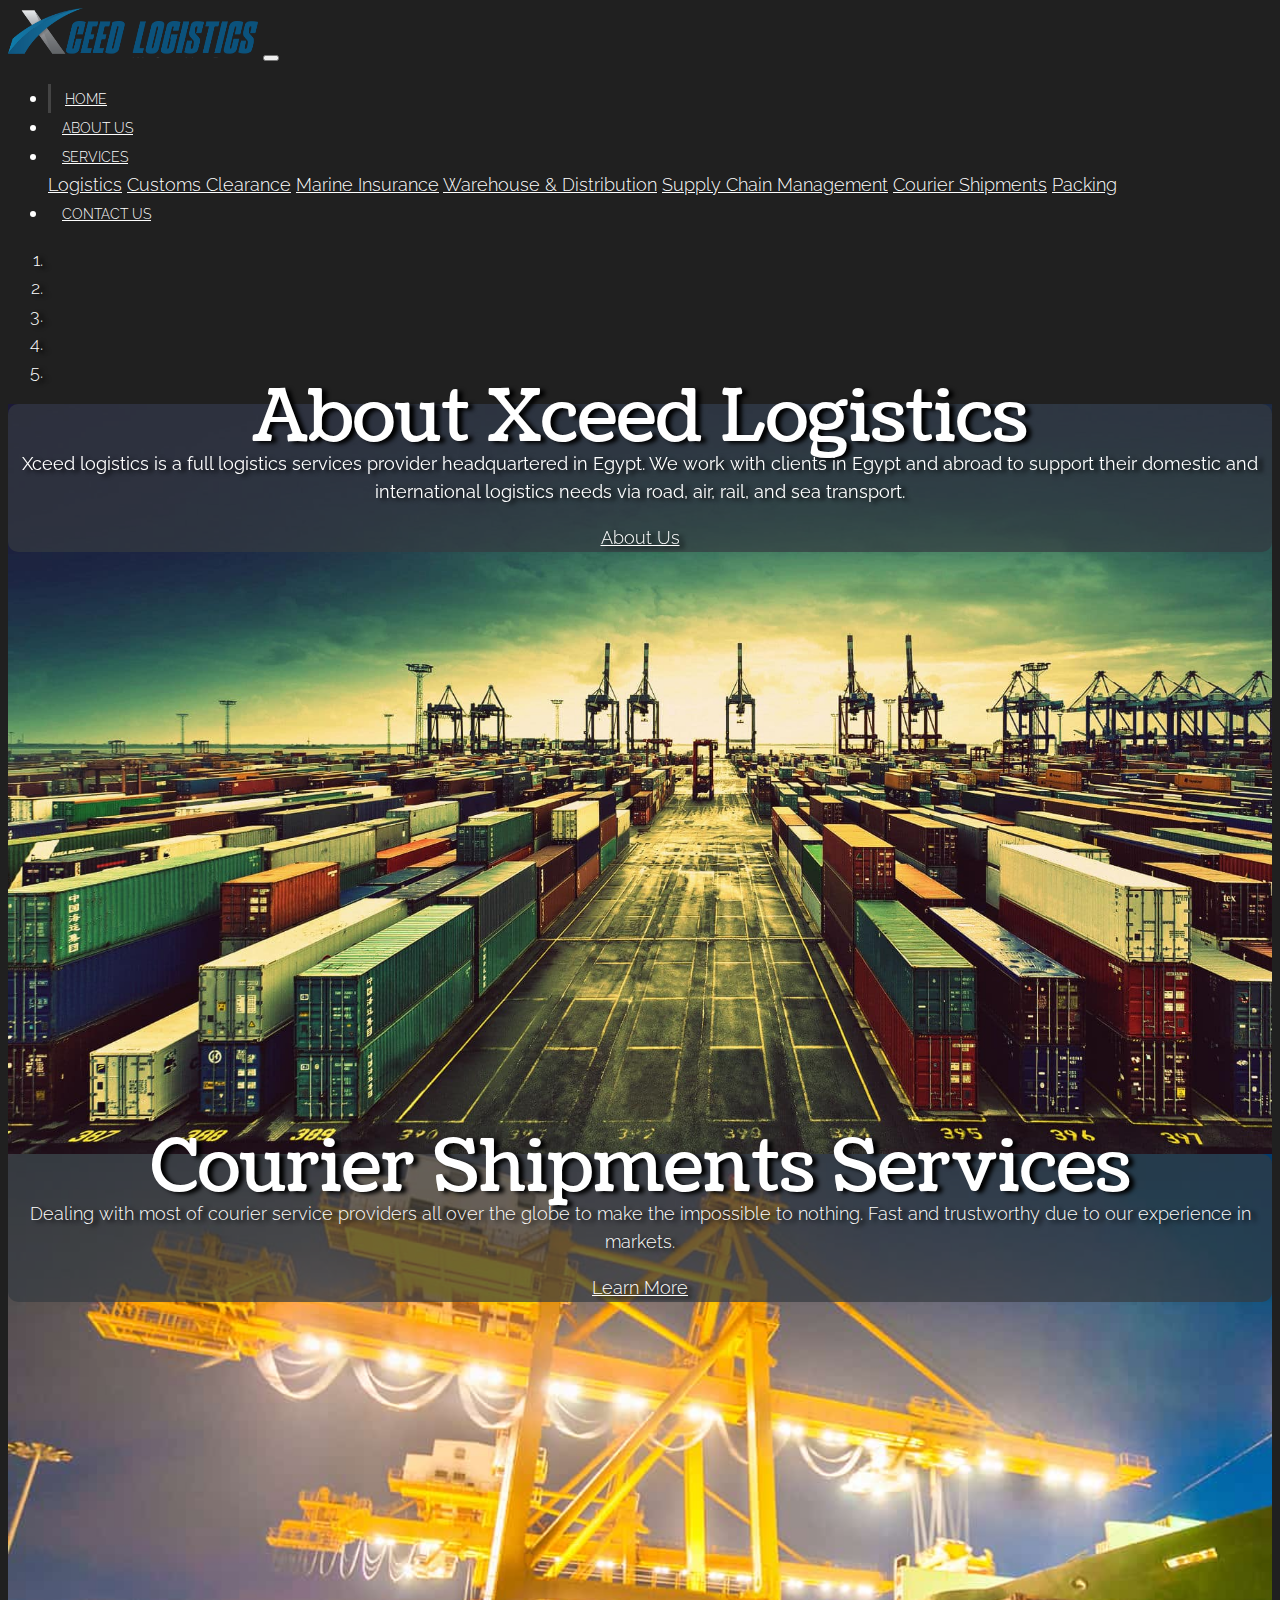
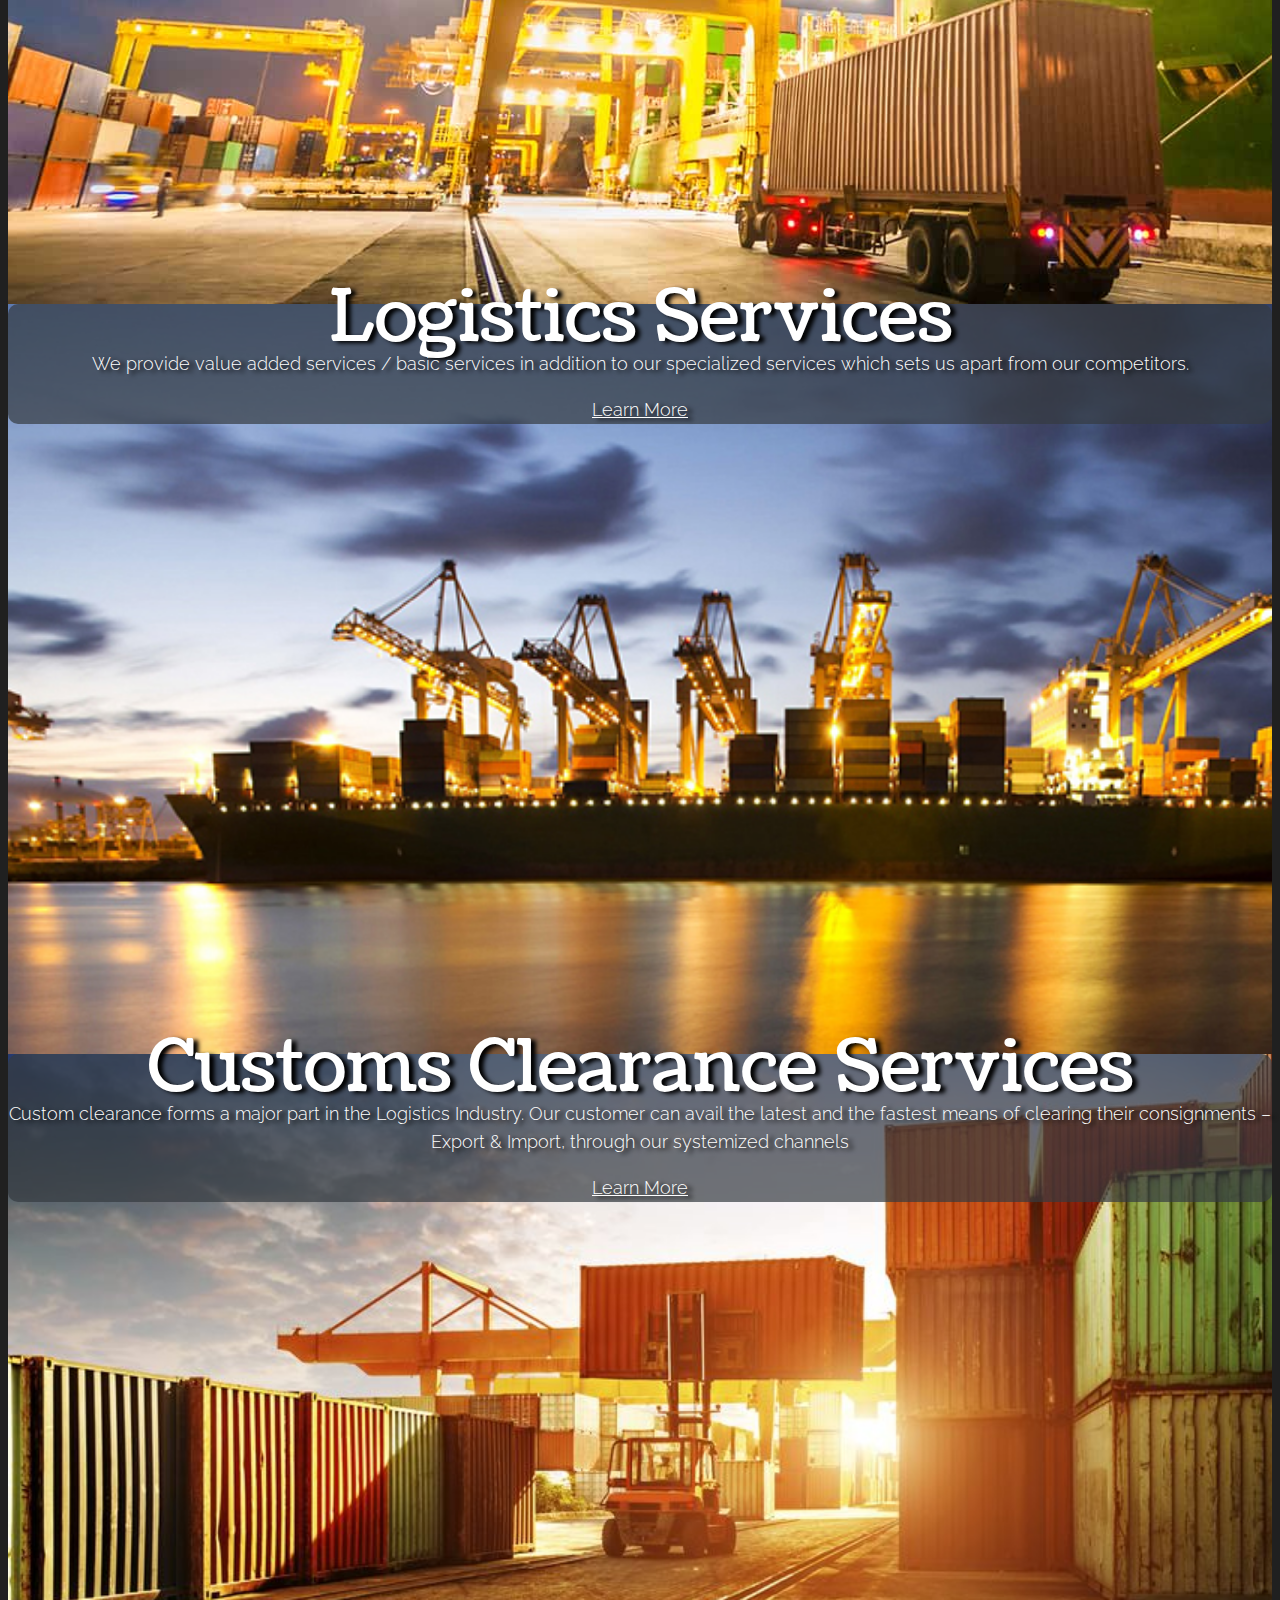
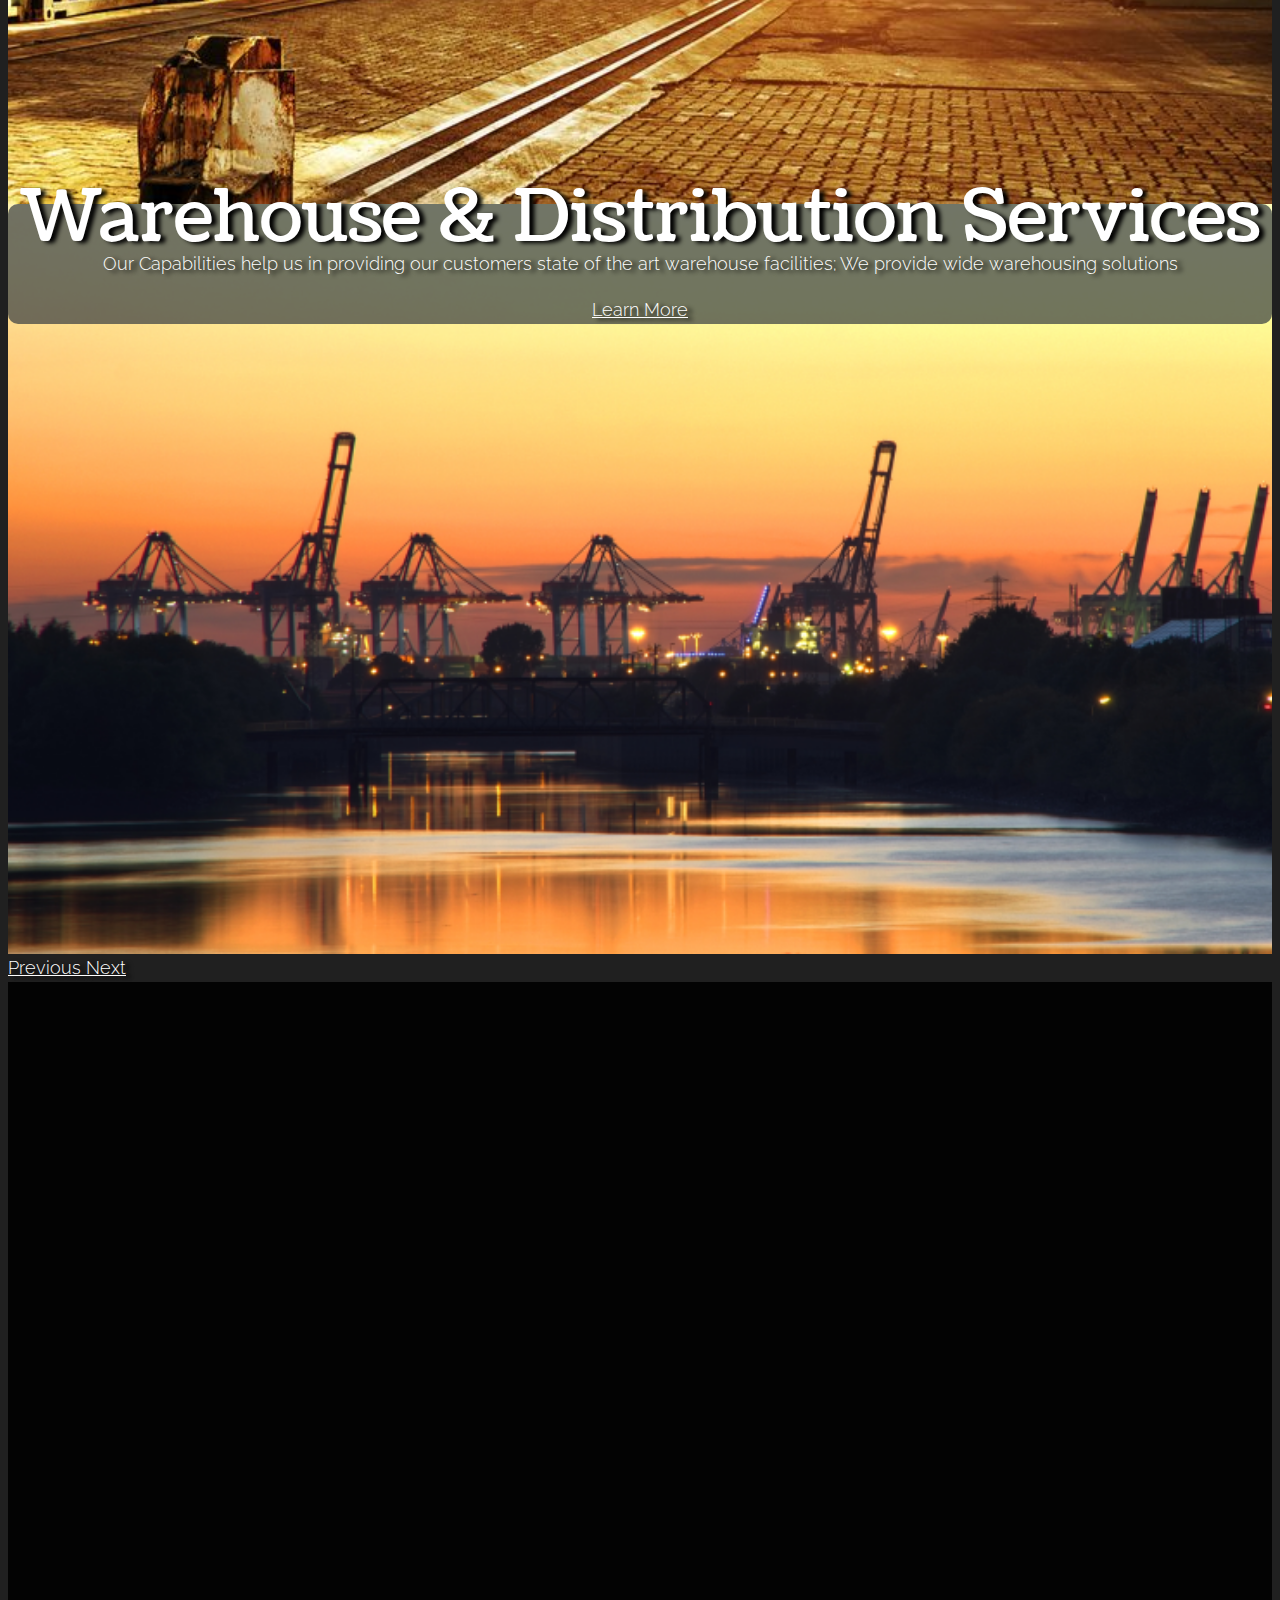
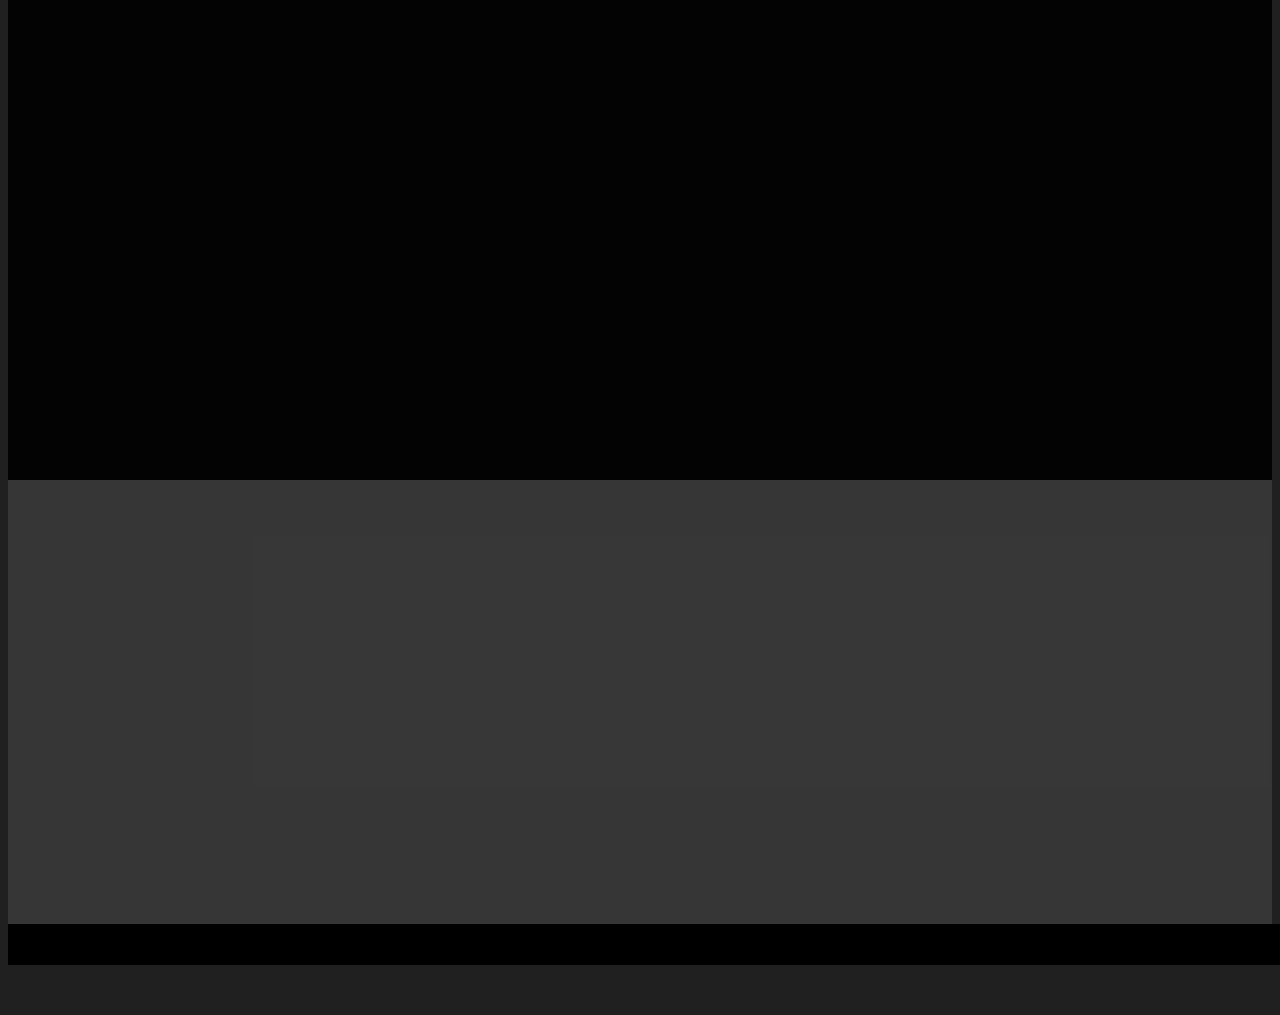
<file: index.html>
<!doctype html>
<html lang="en">
<head>
    <meta charset="utf-8">
    <title>Xceed Logistics</title>
    <!-- Bootstrap-->
    <link rel="stylesheet" href="https://stackpath.bootstrapcdn.com/bootstrap/4.2.1/css/bootstrap.min.css" integrity="sha384-GJzZqFGwb1QTTN6wy59ffF1BuGJpLSa9DkKMp0DgiMDm4iYMj70gZWKYbI706tWS" crossorigin="anonymous">
    <!-- Google Web Fonts -->
    <link href='http://fonts.googleapis.com/css?family=Coustard' rel='stylesheet' type='text/css'>
    <link href='http://fonts.googleapis.com/css?family=Raleway:400,300' rel='stylesheet' type='text/css'>
    <link href="font-awesome/css/font-awesome.min.css" rel="stylesheet" />
    <link href="css/style.css" rel="stylesheet" />
</head>
<body>
    
    <!-- Start of Navbar -->
    <nav class="navbar navbar-expand-lg navbar-dark bg-dark">
        <a class="navbar-brand" href="index.html"> <img src="img/logo.png" height="50" width="250" alt="Xceed Logistics" ></a>
        <button class="navbar-toggler" data-toggle="collapse" data-target="#etsh"><span class="navbar-toggler-icon"></span></button>
        <div class="collapse navbar-collapse" id="etsh">
            <ul class="navbar-nav ml-auto">
                <li class="nav-item active">
                    <a class="nav-link" href="index.html">Home</a>
                </li>
                <li class="nav-item">
                    <a class="nav-link" href="about.html">ABOUT US</a>
                </li>
                <li class="nav-item dropdown">
                    <a class="nav-link dropdown-toggle" href="#" id="navbarDropdown" role="button" data-toggle="dropdown" aria-haspopup="true" aria-expanded="false">SERVICES</a>
                    <div class="dropdown-menu"  aria-labelledby="navbarDropdown">
                        <a class="dropdown-item" href="services.html#services">Logistics</a>
                        <a class="dropdown-item" href="services.html#about">Customs Clearance</a>
                        <a class="dropdown-item" href="services.html#marine">Marine Insurance</a>
                        <a class="dropdown-item" href="services.html#Warehouse">Warehouse & Distribution</a>
                        <a class="dropdown-item" href="services.html#Supply">Supply Chain Management</a>
                        <a class="dropdown-item" href="services.html#Courier">Courier Shipments</a>
                        <a class="dropdown-item" href="services.html#Packing">Packing</a>
                    </div>
                </li>
                <li class="nav-item">
                    <a class="nav-link" href="contactus.html">CONTACT US</a>
                </li>
            </ul>
        </div>
    </nav>
    <!-- End of Navbar -->
    
    <!-- Start of Slider -->
    <section id="showcase">
        <div id="myCarousel" class="carousel slide" data-ride="carousel">
              <ol class="carousel-indicators">
                <li data-target="#myCarousel" data-slide-to="0" class="active"></li>
                <li data-target="#myCarousel" data-slide-to="1"></li>
                <li data-target="#myCarousel" data-slide-to="2"></li>
                <li data-target="#myCarousel" data-slide-to="3"></li>
                <li data-target="#myCarousel" data-slide-to="4"></li>
              </ol>
              <div class="carousel-inner">
                <div class="carousel-item carousel-image-0 active">
                    <div class="carousel-caption d-none d-sm-block mb-5" data-scroll-reveal="enter bottom and move 50px over 1.2s">
                      <h1 class="display-3">About Xceed Logistics</h1>
                        <p class="lead"><b>Xceed logistics is a full logistics services provider headquartered in Egypt. We work with clients in Egypt and abroad to support their domestic and international logistics needs via road, air, rail, and sea transport.</b></p>
                      <a href="about.html" class="btn btn-secondary btn-lg">About Us</a>
                    </div>
                </div>

                <div class="carousel-item carousel-image-1">
                    <div class="carousel-caption d-none d-sm-block mb-5">
                      <h1 class="display-3">Courier Shipments Services</h1>
                      <p>Dealing with most of courier service providers all over the globe to make the impossible to nothing. Fast and trustworthy due to our experience in markets.</p>
                      <a href="services.html#Courier" class="btn btn-secondary btn-lg">Learn More</a>
                    </div>
                </div>

                <div class="carousel-item carousel-image-2">
                    <div class="carousel-caption d-none d-sm-block mb-5">
                      <h1 class="display-3">Logistics Services</h1>
                      <p>We provide value added services / basic services in addition to our specialized
                          services which sets us apart from our competitors. </p>
                      <a href="services.html#services" class="btn btn-secondary btn-lg">Learn More</a>
                    </div>
                </div>

                <div class="carousel-item carousel-image-3">
                    <div class="carousel-caption d-none d-sm-block mb-5">
                      <h1 class="display-3">Customs Clearance Services</h1>
                      <p>Custom clearance forms a major part in the Logistics Industry. Our customer can avail the       latest
                        and the fastest means of clearing their consignments – Export & Import, through our systemized
                        channels</p>
                      <a href="services.html#about" class="btn btn-secondary btn-lg">Learn More</a>
                    </div>
                </div>
                
                <div class="carousel-item carousel-image-4">
                    <div class="carousel-caption d-none d-sm-block mb-5">
                      <h1 class="display-3">Warehouse & Distribution Services</h1>
                      <p>Our Capabilities help us in providing our customers state of the art warehouse facilities;
                        We provide wide warehousing solutions</p>
                      <a href="services.html#Warehouse.html" class="btn btn-secondary btn-lg">Learn More</a>
                    </div>
                </div>
              </div>

              <a class="carousel-control-prev" href="#myCarousel" data-slide="prev" role="button">
                <span class="carousel-control-prev-icon" aria-hidden="true"></span>
                <span class="sr-only">Previous</span>  
              </a>

              <a class="carousel-control-next" href="#myCarousel" data-slide="next" role="button">
                <span class="carousel-control-next-icon" aria-hidden="true"></span>
                <span class="sr-only">Next</span>
              </a>
        </div>
  </section>

  
  <!-- End of Slider -->
    
  <!-- Why Choose Xceed Section -->

  <section id="services">
        <div class="services-overlay">
            <div class="container">
                <div class="main-head">
                    <h2 data-scroll-reveal="enter top and move 50px over 1.2s">Why Choose <b>Xceed Logistics?</b></h2>
                </div>
                <div id="services-blocks" class="row">
                    <div data-scroll-reveal="enter bottom and move 50px over 1.6s" class="col-lg-4 col-md-4 col-sm-12 col-xs-12 sblock max-height">
                        <span class="fa fa-star-o"></span>
                        <h4>
                            Quality</h4>
                        <p>
                            Expertise & competence with competitve advantages.
                        </p>
                    </div>
                    <div data-scroll-reveal="enter top and move 50px over 1.7s" class="col-lg-4 col-md-4 col-sm-12 col-xs-12 sblock max-height">
                        <span class="fa fa-smile-o"></span>
                        <h4>
                            Professionalism</h4>
                        <p>
                            As our compliantency with all statutory and worldwide network also besides good past experiences guarantees our work.
                        </p>
                    </div>
                    <div data-scroll-reveal="enter bottom and move 50px over 1.8s" class="col-lg-4 col-md-4 col-sm-12 col-xs-12 sblock max-heightp">
                        <span class="fa fa-cog"></span>
                        <h4>Efficiency</h4>
                        <p>
                            Being relatively small gives us advantage of being verastile, so aspect especially in cutting costs and achieving efficiency.
                        </p>
                    </div>
                </div>
            </div>
        </div>
    </section>
    <!-- End of why choose Xceed -->
    
    <!-- Start of In This Website Section -->
    <section id="about">
        <div class="home-about-overlay">
            <div class="container">
                <div class="main-about">
                    <h2 data-scroll-reveal="enter top and move 50px over 1.2s"><b>In This Website!</b></h2>
                    <br/>
					<h5 data-scroll-reveal="enter bottom and move 50px over 1.4s">
                         You will find a summary of the services that we offer, along with examples of prior work by Xceed logistics for clients.</h5>
                    <br/>
                    <p data-scroll-reveal="enter bottom and move 50px over 1.4s">
                        On behalf of the entire team of Xceed logistics, we thank you for the opportunity to earn your business.<br/> We look forward to support your logistics needs for many years to come!
                    </p>
                </div>
            </div>
        </div>
    </section>
    <!-- End of In This Website Section -->
    
    
    <!-- Start of Footer -->
    <footer id="footer">
        <div class="container">
            <div data-scroll-reveal="enter bottom and move 50px over 1.2s">
                <p class="p-style" data-scroll-reveal="enter over 3.2s">
                    Xceed Logistics. &copy2019; <a href="https://www.handeditors.com" target="_parent">HAND EDITORS</a>
                </p>
            </div>
        </div>
    </footer>
    <!-- End of Footer -->
    
	<script src="https://code.jquery.com/jquery-3.3.1.slim.min.js" integrity="sha384-q8i/X+965DzO0rT7abK41JStQIAqVgRVzpbzo5smXKp4YfRvH+8abtTE1Pi6jizo" crossorigin="anonymous"></script>
    <script src="https://cdnjs.cloudflare.com/ajax/libs/popper.js/1.14.6/umd/popper.min.js" integrity="sha384-wHAiFfRlMFy6i5SRaxvfOCifBUQy1xHdJ/yoi7FRNXMRBu5WHdZYu1hA6ZOblgut" crossorigin="anonymous"></script>
    <script src="https://stackpath.bootstrapcdn.com/bootstrap/4.2.1/js/bootstrap.min.js" integrity="sha384-B0UglyR+jN6CkvvICOB2joaf5I4l3gm9GU6Hc1og6Ls7i6U/mkkaduKaBhlAXv9k" crossorigin="anonymous"></script>
    <script src="js/jquery-1.11.1.min.js" type="text/javascript"></script>
    <script src="js/bootstrap.min.js" type="text/javascript"></script>
    <script src="js/jquery.backstretch.min.js" type="text/javascript"></script>
    <script src="js/scrollReveal.js" type="text/javascript"></script>
    <script src="js/jquery.downCount.js" type="text/javascript"></script>
    <script src="js/custom.js" type="text/javascript"></script>
	
</body>
</html>
</file>
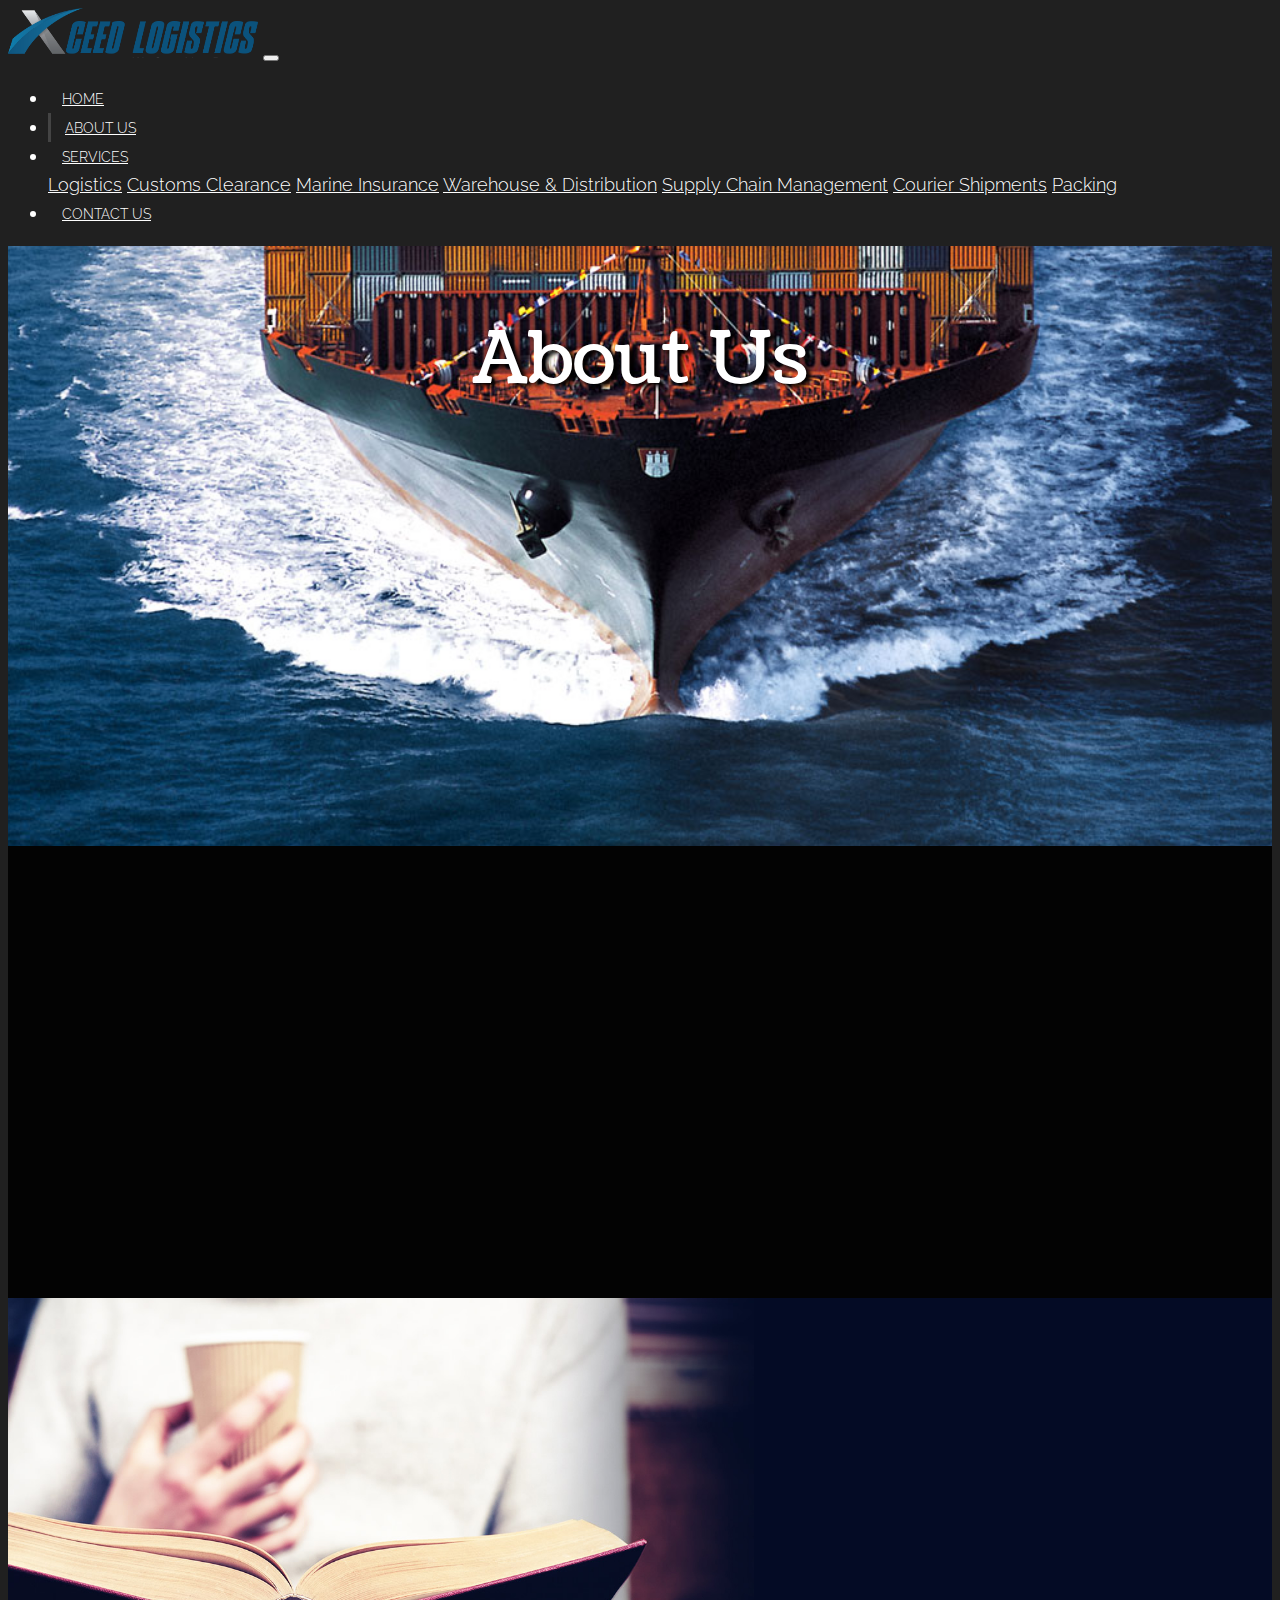
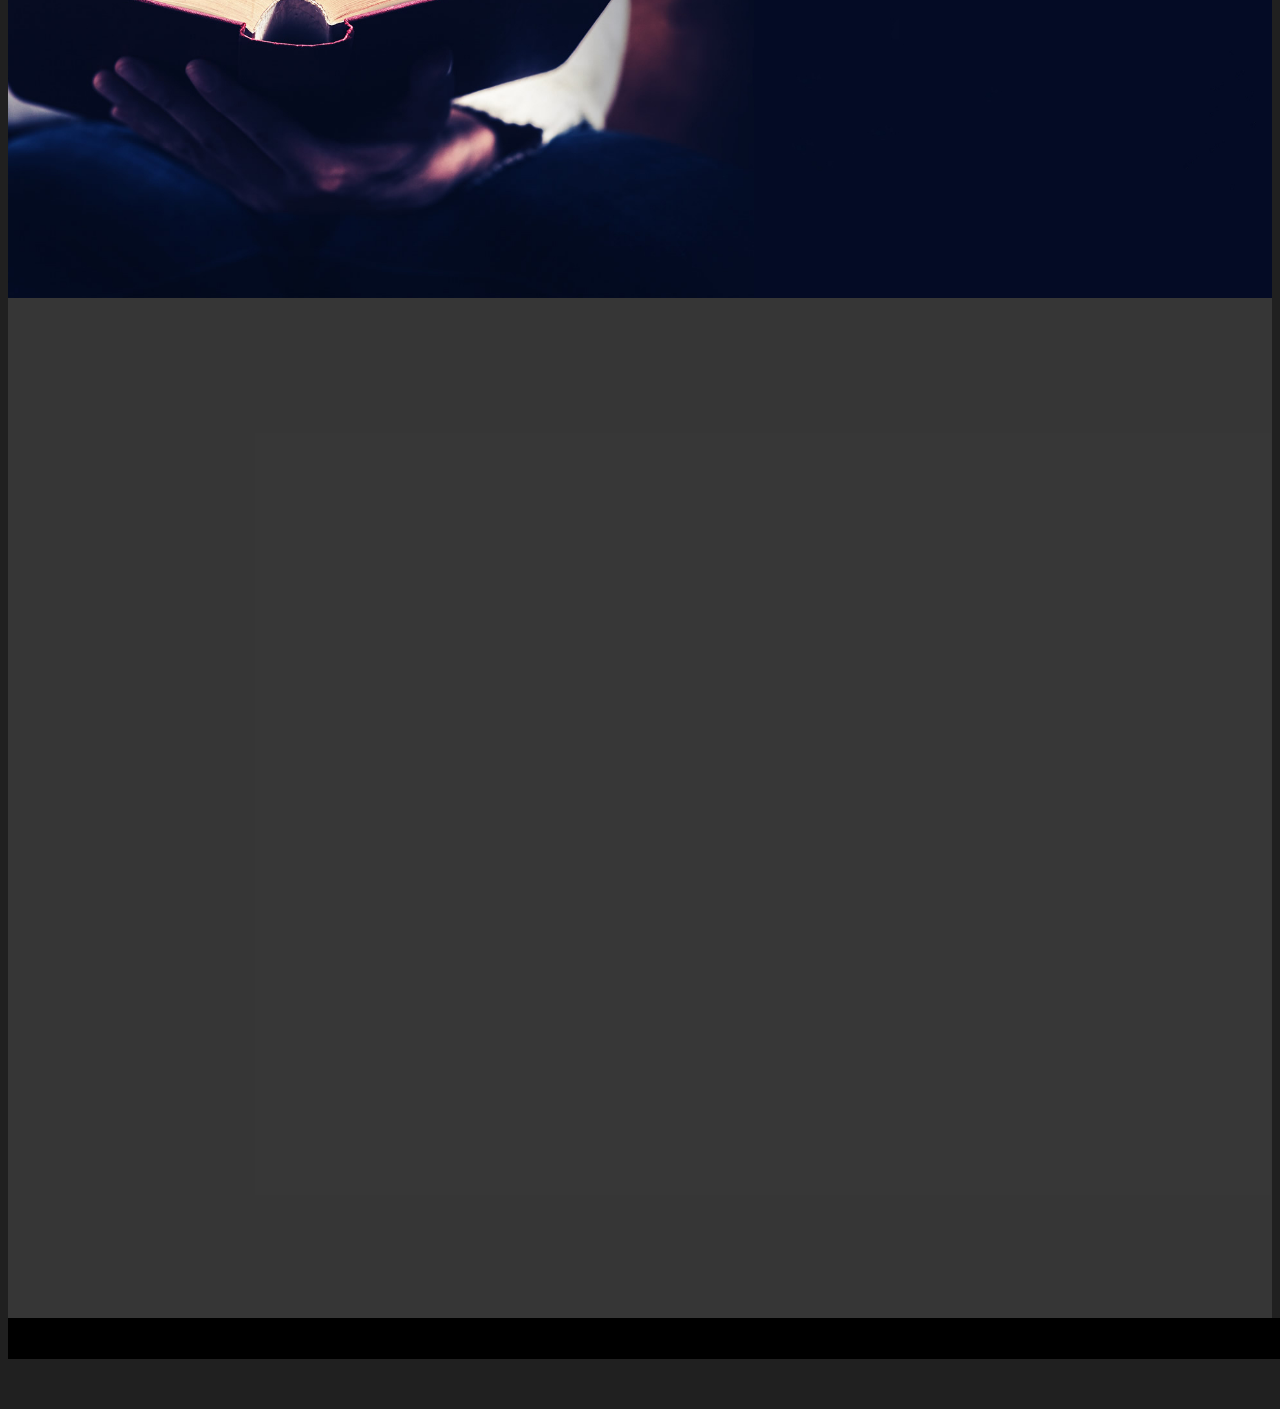
<file: about.html>
<!doctype html>
<html lang="en">
<head>
    <meta charset="utf-8">
    <title>Xceed Logistics</title>
    <!-- Bootstrap-->
    <link rel="stylesheet" href="https://stackpath.bootstrapcdn.com/bootstrap/4.2.1/css/bootstrap.min.css" integrity="sha384-GJzZqFGwb1QTTN6wy59ffF1BuGJpLSa9DkKMp0DgiMDm4iYMj70gZWKYbI706tWS" crossorigin="anonymous">
    <!-- Google Web Fonts -->
    <link href='http://fonts.googleapis.com/css?family=Coustard' rel='stylesheet' type='text/css'>
    <link href='http://fonts.googleapis.com/css?family=Raleway:400,300' rel='stylesheet' type='text/css'>
    <link href="font-awesome/css/font-awesome.min.css" rel="stylesheet" />
    <link href="css/style.css" rel="stylesheet" />
    <link rel="icon" type="image/icon" href="img/Small-logo.png" />
</head>
<body>
    <!-- Start of Navbar -->
    <nav class="navbar navbar-expand-lg navbar-dark bg-dark">
        <a class="navbar-brand" href="index.html"> <img src="img/logo.png" height="50" width="250" alt="Xceed Logistics" ></a>
        <button class="navbar-toggler" data-toggle="collapse" data-target="#etsh"><span class="navbar-toggler-icon"></span></button>
        <div class="collapse navbar-collapse" id="etsh">
            <ul class="navbar-nav ml-auto">
                <li class="nav-item">
                    <a class="nav-link" href="index.html">Home</a>
                </li>
                <li class="nav-item active">
                    <a class="nav-link" href="about.html">ABOUT US</a>
                </li>
                <li class="nav-item dropdown">
                    <a class="nav-link dropdown-toggle" href="#" id="navbarDropdown" role="button" data-toggle="dropdown" aria-haspopup="true" aria-expanded="false">SERVICES</a>
                    <div class="dropdown-menu"  aria-labelledby="navbarDropdown">
                        <a class="dropdown-item" href="services.html#services">Logistics</a>
                        <a class="dropdown-item" href="services.html#about">Customs Clearance</a>
                        <a class="dropdown-item" href="services.html#marine">Marine Insurance</a>
                        <a class="dropdown-item" href="services.html#Warehouse">Warehouse & Distribution</a>
                        <a class="dropdown-item" href="services.html#Supply">Supply Chain Management</a>
                        <a class="dropdown-item" href="services.html#Courier">Courier Shipments</a>
                        <a class="dropdown-item" href="services.html#Packing">Packing</a>
                    </div>
                </li>
                <li class="nav-item">
                    <a class="nav-link" href="contactus.html">CONTACT US</a>
                </li>
            </ul>
        </div>
    </nav>
    <!-- End of Navbar -->
    
    <!-- Start of Header -->
    <header id="header">
            <div class="header-overlay">
                <div class="container">
                    <div class="row">
                        <div class="col-xs-12 slider-container" data-scroll-reveal="enter top and move 50px over 1.2s">
                            <h1><b>About Us</b></h1>
                        </div>
                    </div>
                </div>
            </div>
    </header>
    <!-- End of Header -->
    
    <!-- Start of About Us Section -->
    <section id="about">
        <div class="about-overlay">
            <div class="container">
                <div class="main-about">
                    <h2 data-scroll-reveal="enter left and move 50px over 1.2s"><b>Overview</b></h2>
                    <br/>
					<h5 data-scroll-reveal="enter bottom and move 50px over 1.4s">
                        <b>Xceed Logistics</b> is a full logistics services provider headquarterd in Egypt.</h5>
                    <br />
                    <p data-scroll-reveal="enter bottom and move 50px over 1.4s">
						We work with clients in Egypt and abroad to support their domestic and international logistics needs via road, air, rail and sea transport.
						Also we offer services reelated to warehousing, customs, and purchasing. Our unique combination of experience, service and technology allows us
						to provide service with high degree of reliability while remaining cost-erffective.
                    </p>
                </div>
            </div>
        </div>
    </section>
    <!-- End of About Us Section -->
    
    <!-- Start mission sora -->
    <section id="sora-mission">
            <div class="sora-mission-overlay">
                <div class="container">
                    <div class="row">
                        <div class="col-xs-12" data-scroll-reveal="enter right and move 50px over 1.2s">
                        </div>
                    </div>
                </div>
            </div>
    </section>
    <!-- End of mission sora -->
    
    <!-- Start Vision & Mission Section -->
    <section id="about">
        <div class="home-about-overlay">
            
            <!-- Vission -->
            <div class="container">
                <div class="main-about">
                    <h3 data-scroll-reveal="enter top and move 50px over 1.2s"><b>Our Vision</b></h3>
                    <span class="fa fa-eye" data-scroll-reveal="enter top and move 50px over 1.2s"></span>
					<h5 data-scroll-reveal="enter bottom and move 50px over 1.4s">
                         "To Be The Best at What We Do."</h5>
                    <br/>
                    <p data-scroll-reveal="enter bottom and move 50px over 1.4s">
                        <b>Xceed logistics</b> will constantly exceed customer expectations by providing innovation logistics solutions.<br/> We believe that with constantly evolving customer patterns and ever changing global marketplace, employing highly qualified staff, with a cross section of commercial experience, is the only way to offer clients the level of service required to develop mutual business up to and beyond Millennium.
                    </p>
                </div>
            </div>
    
            <!-- Mission -->
            <div class="container">
                <div class="main-about">
                    <h3 data-scroll-reveal="enter top and move 50px over 1.2s"><b>Mission</b></h3>
                    <span class="fa fa-briefcase" data-scroll-reveal="enter top and move 50px over 1.2s"></span>
					<h5 data-scroll-reveal="enter bottom and move 50px over 1.4s">
                         "Your Goals Don't Care That You're Tired."</h5>
                    <br/>
                    <p data-scroll-reveal="enter bottom and move 50px over 1.4s">
                       To be the only choice, providing all clients with the highest level of service and offering an excellent service orientated approach in addressing all their Transport and Distribution solutions, with a comprehensive guarantee of satisfaction.<br/> To build relationships with our clients by gaining a thorough understanding of their business in assessing their current and forecasting their future requirements, thereby sharing their vision and assisting by developing and realizing the vision with them.<br/> We rate integrity first on our list of strengths.
                    </p>
                </div>
            </div>
        </div>
    </section>
    <!-- End Vision & Mission Section -->
    
    <!-- Start of Footer -->
    <footer id="footer">
        <div class="container">
            <div data-scroll-reveal="enter bottom and move 50px over 1.2s">
                <p class="p-style" data-scroll-reveal="enter over 3.2s">
                    Xceed Logistics. &copy2019; <a href="https://www.handeditors.com" target="_blank">HAND EDITORS</a>
                </p>
            </div>
        </div>
    </footer>
    <!-- End of Footer -->
	
    <script src="https://code.jquery.com/jquery-3.3.1.slim.min.js" integrity="sha384-q8i/X+965DzO0rT7abK41JStQIAqVgRVzpbzo5smXKp4YfRvH+8abtTE1Pi6jizo" crossorigin="anonymous"></script>
    <script src="https://cdnjs.cloudflare.com/ajax/libs/popper.js/1.14.6/umd/popper.min.js" integrity="sha384-wHAiFfRlMFy6i5SRaxvfOCifBUQy1xHdJ/yoi7FRNXMRBu5WHdZYu1hA6ZOblgut" crossorigin="anonymous"></script>
    <script src="https://stackpath.bootstrapcdn.com/bootstrap/4.2.1/js/bootstrap.min.js" integrity="sha384-B0UglyR+jN6CkvvICOB2joaf5I4l3gm9GU6Hc1og6Ls7i6U/mkkaduKaBhlAXv9k" crossorigin="anonymous"></script>
    <script src="js/jquery-1.11.1.min.js" type="text/javascript"></script>
    <script src="js/bootstrap.min.js" type="text/javascript"></script>
    <script src="js/jquery.backstretch.min.js" type="text/javascript"></script>
    <script src="js/scrollReveal.js" type="text/javascript"></script>
    <script src="js/jquery.downCount.js" type="text/javascript"></script>
    <script src="js/custom.js" type="text/javascript"></script>
	
</body>
</html>
</file>
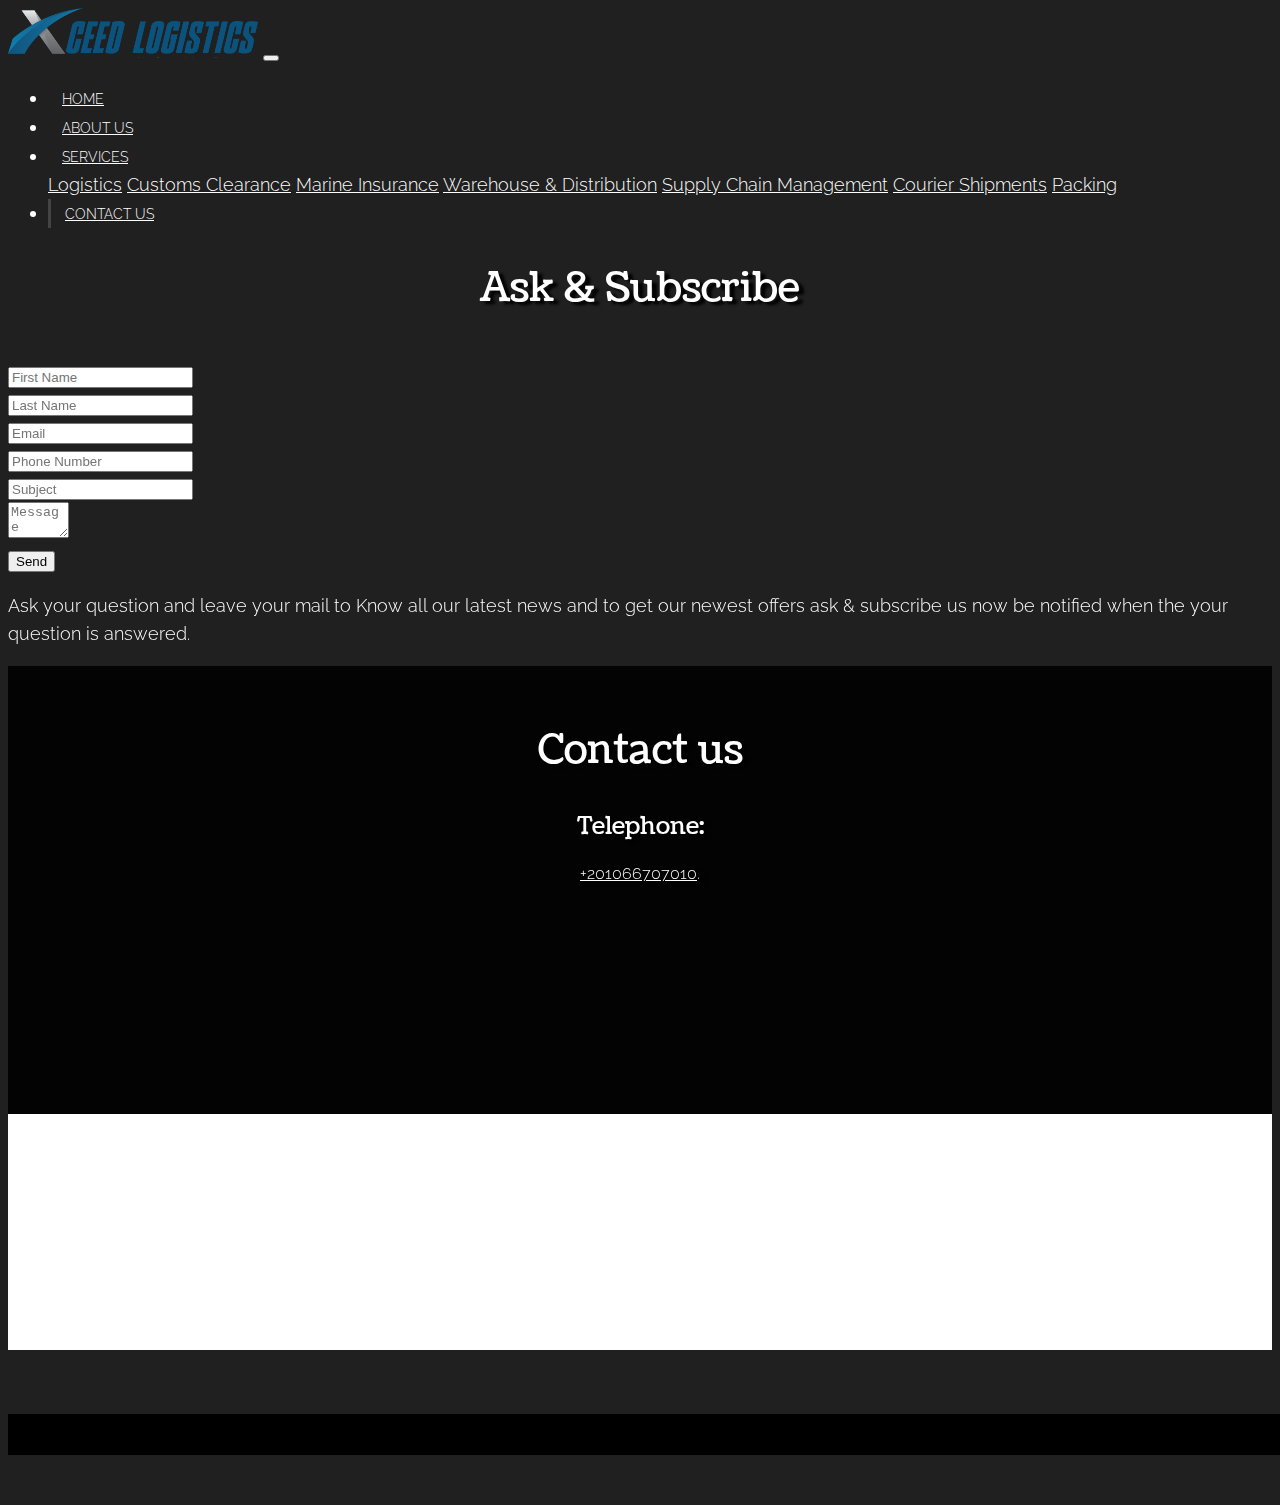
<file: contactus.html>
<!DOCTYPE html>
<html lang="en">
<head>
    <meta charset="utf-8">
    <title>Xceed Logistics</title>
    <!-- Bootstrap-->
    <link rel="stylesheet" href="https://stackpath.bootstrapcdn.com/bootstrap/4.2.1/css/bootstrap.min.css" integrity="sha384-GJzZqFGwb1QTTN6wy59ffF1BuGJpLSa9DkKMp0DgiMDm4iYMj70gZWKYbI706tWS" crossorigin="anonymous">
    <!-- Google Web Fonts -->
    <link href='http://fonts.googleapis.com/css?family=Coustard' rel='stylesheet' type='text/css'>
    <link href='http://fonts.googleapis.com/css?family=Raleway:400,300' rel='stylesheet' type='text/css'>
    <link href="font-awesome/css/font-awesome.min.css" rel="stylesheet" />
    <link href="css/style.css" rel="stylesheet" />
    <link rel="icon" type="image/icon" href="img/Small-logo.png" />
    <style> html {scroll-behavior: smooth;}</style>
</head>
<body>
    <!-- Start of Navbar -->
    <nav class="navbar navbar-expand-lg navbar-dark bg-dark">
        <a class="navbar-brand" href="index.html"> <img src="img/logo.png" height="50" width="250" alt="Xceed Logistics" ></a>
        <button class="navbar-toggler" data-toggle="collapse" data-target="#etsh"><span class="navbar-toggler-icon"></span></button>
        <div class="collapse navbar-collapse" id="etsh">
            <ul class="navbar-nav ml-auto">
                <li class="nav-item">
                    <a class="nav-link" href="index.html">Home</a>
                </li>
                <li class="nav-item">
                    <a class="nav-link" href="about.html">ABOUT US</a>
                </li>
                <li class="nav-item dropdown">
                    <a class="nav-link dropdown-toggle" href="#" id="navbarDropdown" role="button" data-toggle="dropdown" aria-haspopup="true" aria-expanded="false">SERVICES</a>
                    <div class="dropdown-menu"  aria-labelledby="navbarDropdown">
                        <a class="dropdown-item" href="services.html#services">Logistics</a>
                        <a class="dropdown-item" href="services.html#about">Customs Clearance</a>
                        <a class="dropdown-item" href="services.html#marine">Marine Insurance</a>
                        <a class="dropdown-item" href="services.html#Warehouse">Warehouse & Distribution</a>
                        <a class="dropdown-item" href="services.html#Supply">Supply Chain Management</a>
                        <a class="dropdown-item" href="services.html#Courier">Courier Shipments</a>
                        <a class="dropdown-item" href="services.html#Packing">Packing</a>
                    </div>
                </li>
                <li class="nav-item active">
                    <a class="nav-link" href="contactus.html">CONTACT US</a>
                </li>
            </ul>
        </div>
    </nav>
    <!-- End of Navbar -->
    
    <!-- Start of Ask & Subscribe -->
    <section id="contact">
        <div class="container">
            <div class="main-head">
                <br/>
                <h2 data-scroll-reveal="enter top and move 50px over 1.2s" class="MT40">
                    Ask & Subscribe</h2>
            </div>
            <div class="row">
                <div data-scroll-reveal="enter left and move 50px over 1.6s" id="contact-area" class="col-md-6 ">
                    <form id="contact-form" class="contact-form" name="contact-form" method="post" action="contact.php">
                    <div class="container">
                        <div class="row">
                            <div class="form-group col-md-6">
                                <input type="text" name="first_name" class="form-control" required placeholder="First Name">
                            </div>
                            <div class="form-group col-md-6">
                                <input type="text" name="last_name" class="form-control" required placeholder="Last Name">
                            </div>
                            <div class="form-group col-md-6">
                                <input type="email" name="email" class="form-control" required placeholder="Email">
                            </div>
                            <div class="form-group col-md-6">
                                <input type="text" name="phone" class="form-control" required placeholder="Phone Number">
                            </div>
                            <div class="form-group col-md-12">
                                <input type="text" name="subject" class="form-control" required placeholder="Subject">
                            </div>
                            <div class="form-group col-md-12">
                                <textarea class="form-control" cols="5" placeholder="Message"></textarea>
                            </div>
                            <div class="form-group col-md-12">
                                <button type="submit" class="btn btn-info">Send</button>
                            </div>
                        </div>
                    </div>
                    </form>
                </div>
                <div data-scroll-reveal="enter right and move 50px over 1.8s" class="col-md-6 ">
                    <p>
						Ask your question and leave your mail to Know all our latest news and to get our newest offers ask & subscribe us now be notified when the your question is answered. 	
                    </p>
                </div>
            </div>
        </div>
    </section>
    <!-- End of Ask & Subscribe -->
    
    <!-- Start Contact us Section -->
    <section id="about">
        <div class="about-overlay">
            <div class="container">
                <div class="main-about">
                    <h2 data-scroll-reveal="enter left and move 50px over 1.2s"><b>Contact us</b></h2>
                    <br/>
                    <h5 data-scroll-reveal="enter top and move 50px over 1.2s">Telephone:</h5> 
                    <p data-scroll-reveal="enter bottom and move 50px over 1.4s">
                    <ins>+201066707010</ins>.</p>
                    
                    <h5 data-scroll-reveal="enter top and move 50px over 1.2s">E-mail:</h5>
                    <p data-scroll-reveal="enter bottom and move 50px over 1.4s">
                    <ins>info@xceed-logistics.com</ins>.</p>
                </div>
            </div>
        </div>
    </section>
    <!-- End of Contact uss Section -->
    
    <!-- Start of Member Section -->
    <section id="home-heading" class="p-5">
        <div class="dark-overlay">
            <div class="row">
                <div class="col">
                    <div class="container pt-5" data-scroll-reveal="enter bottom and move 50px over 1.2s">
                        <h3>Xceed Logistics Member's In</h3>
                            <img src="img/EIFFA.jpeg" style="max-height: 100px;"/>
                            <img src="img/22.png" style="max-height: 100px; margin: 50px;"/>
                            <img src="img/CCC.png" style="max-height: 100px; margin: 50px;"/>
                            <img src="img/FIATA.png" style="max-height: 100px;"/> 
                    </div>
                </div>
            </div>
        </div>
    </section>
    <!-- End of Member Section -->
    
    <!-- Start of Footer -->
    <footer id="footer">
        <div class="container">
            <div data-scroll-reveal="enter bottom and move 50px over 1.2s">
                <p class="p-style" data-scroll-reveal="enter over 3.2s">
                    Xceed Logistics. &copy2019; <a href="https://www.handeditors.com">HAND EDITORS</a>
                </p>
            </div>
        </div>
    </footer>
    <!-- End of Footer -->
	
    <script src="https://code.jquery.com/jquery-3.3.1.slim.min.js" integrity="sha384-q8i/X+965DzO0rT7abK41JStQIAqVgRVzpbzo5smXKp4YfRvH+8abtTE1Pi6jizo" crossorigin="anonymous"></script>
    <script src="https://cdnjs.cloudflare.com/ajax/libs/popper.js/1.14.6/umd/popper.min.js" integrity="sha384-wHAiFfRlMFy6i5SRaxvfOCifBUQy1xHdJ/yoi7FRNXMRBu5WHdZYu1hA6ZOblgut" crossorigin="anonymous"></script>
    <script src="https://stackpath.bootstrapcdn.com/bootstrap/4.2.1/js/bootstrap.min.js" integrity="sha384-B0UglyR+jN6CkvvICOB2joaf5I4l3gm9GU6Hc1og6Ls7i6U/mkkaduKaBhlAXv9k" crossorigin="anonymous"></script>
<!--
    <script src="js/jquery-1.11.1.min.js" type="text/javascript"></script>
    <script src="js/bootstrap.min.js" type="text/javascript"></script>
-->
    <script src="js/jquery.backstretch.min.js" type="text/javascript"></script>
    <script src="js/scrollReveal.js" type="text/javascript"></script>
    <script src="js/jquery.downCount.js" type="text/javascript"></script>
    <script src="js/custom.js" type="text/javascript"></script>
	
</body>
</html>
</file>
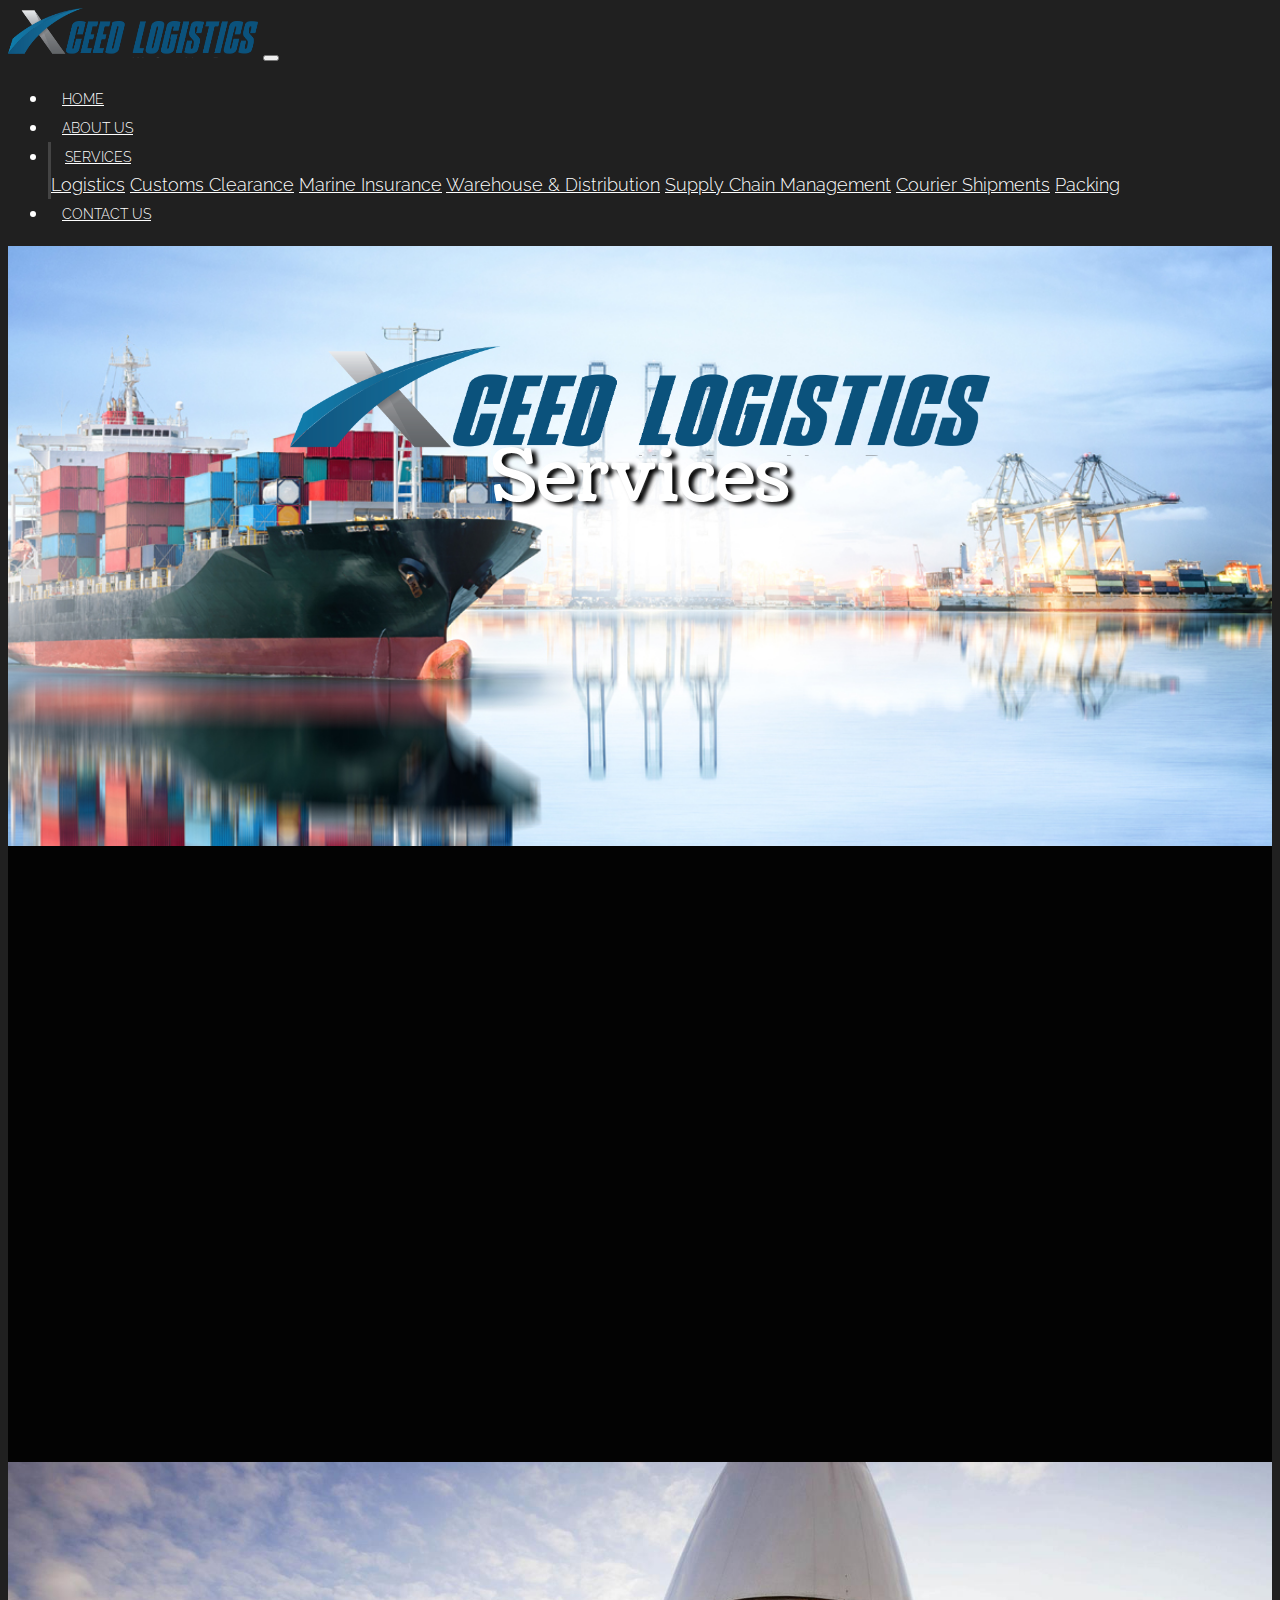
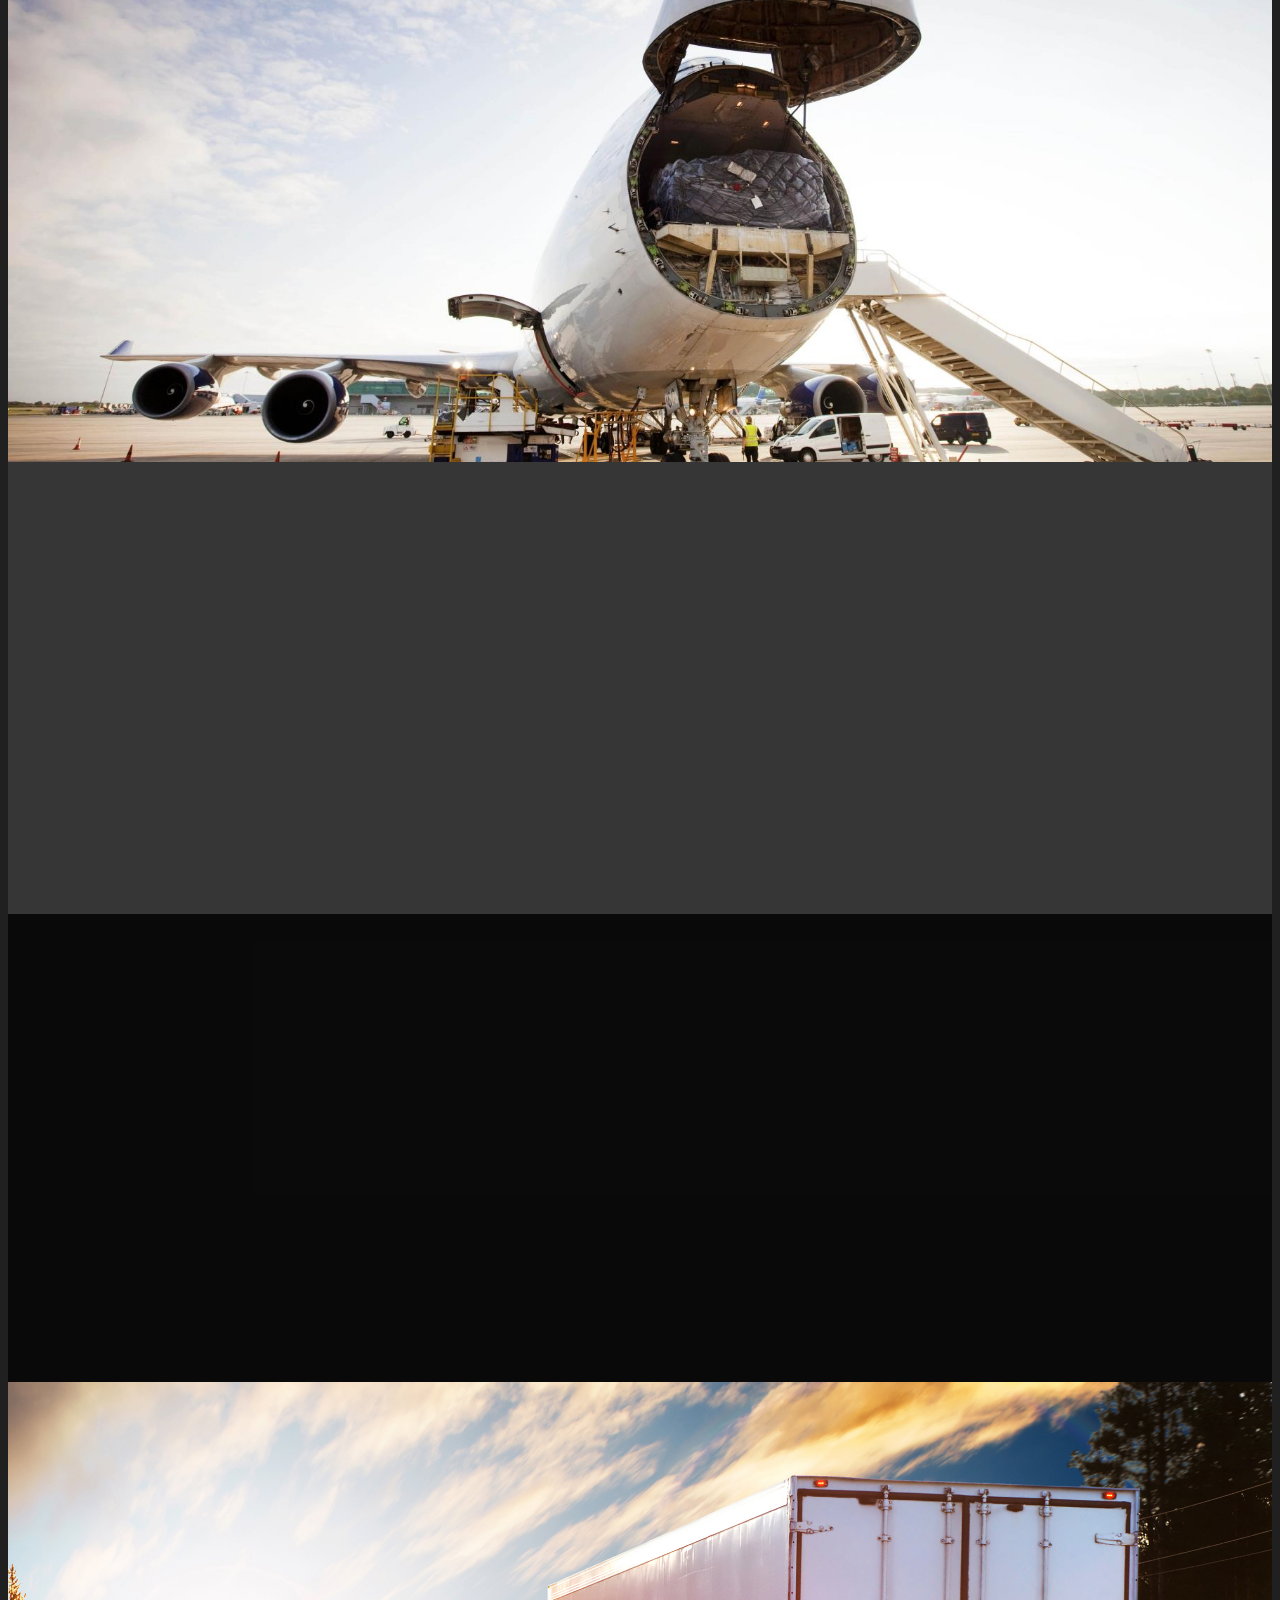
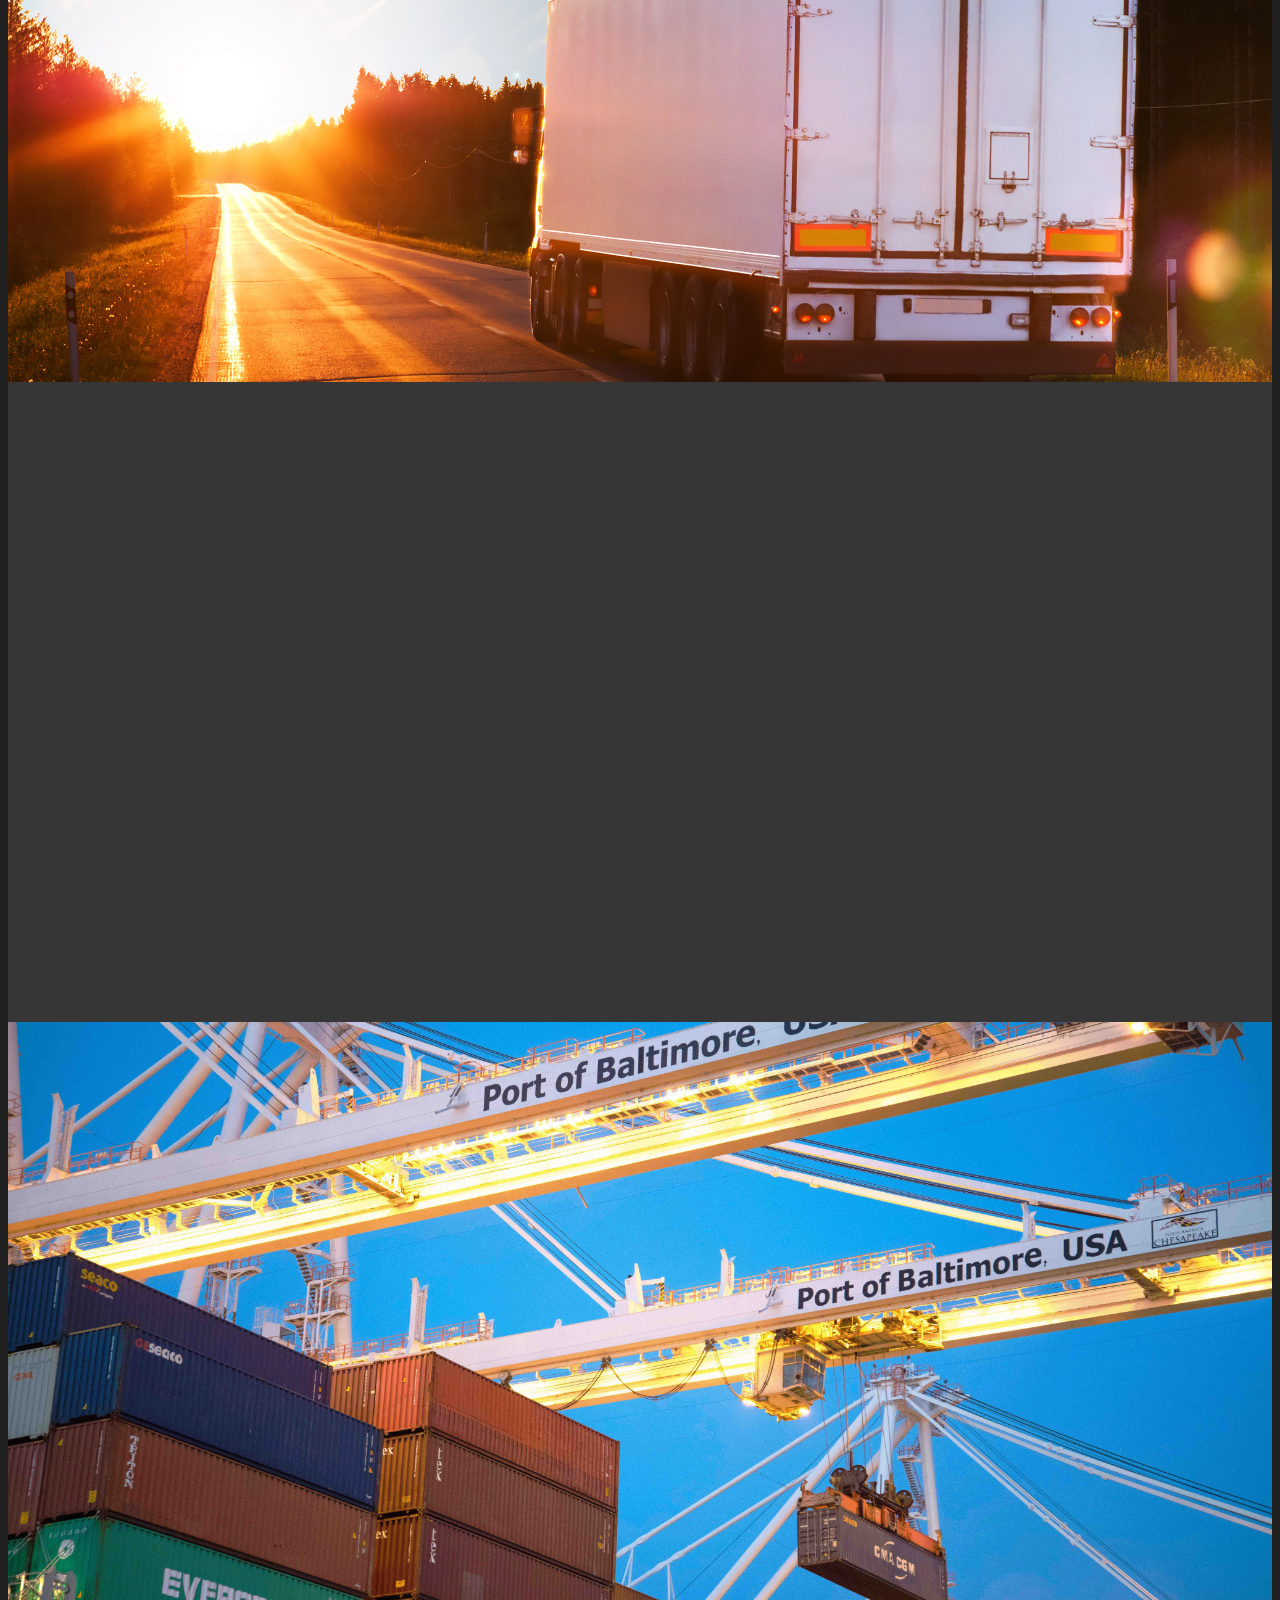
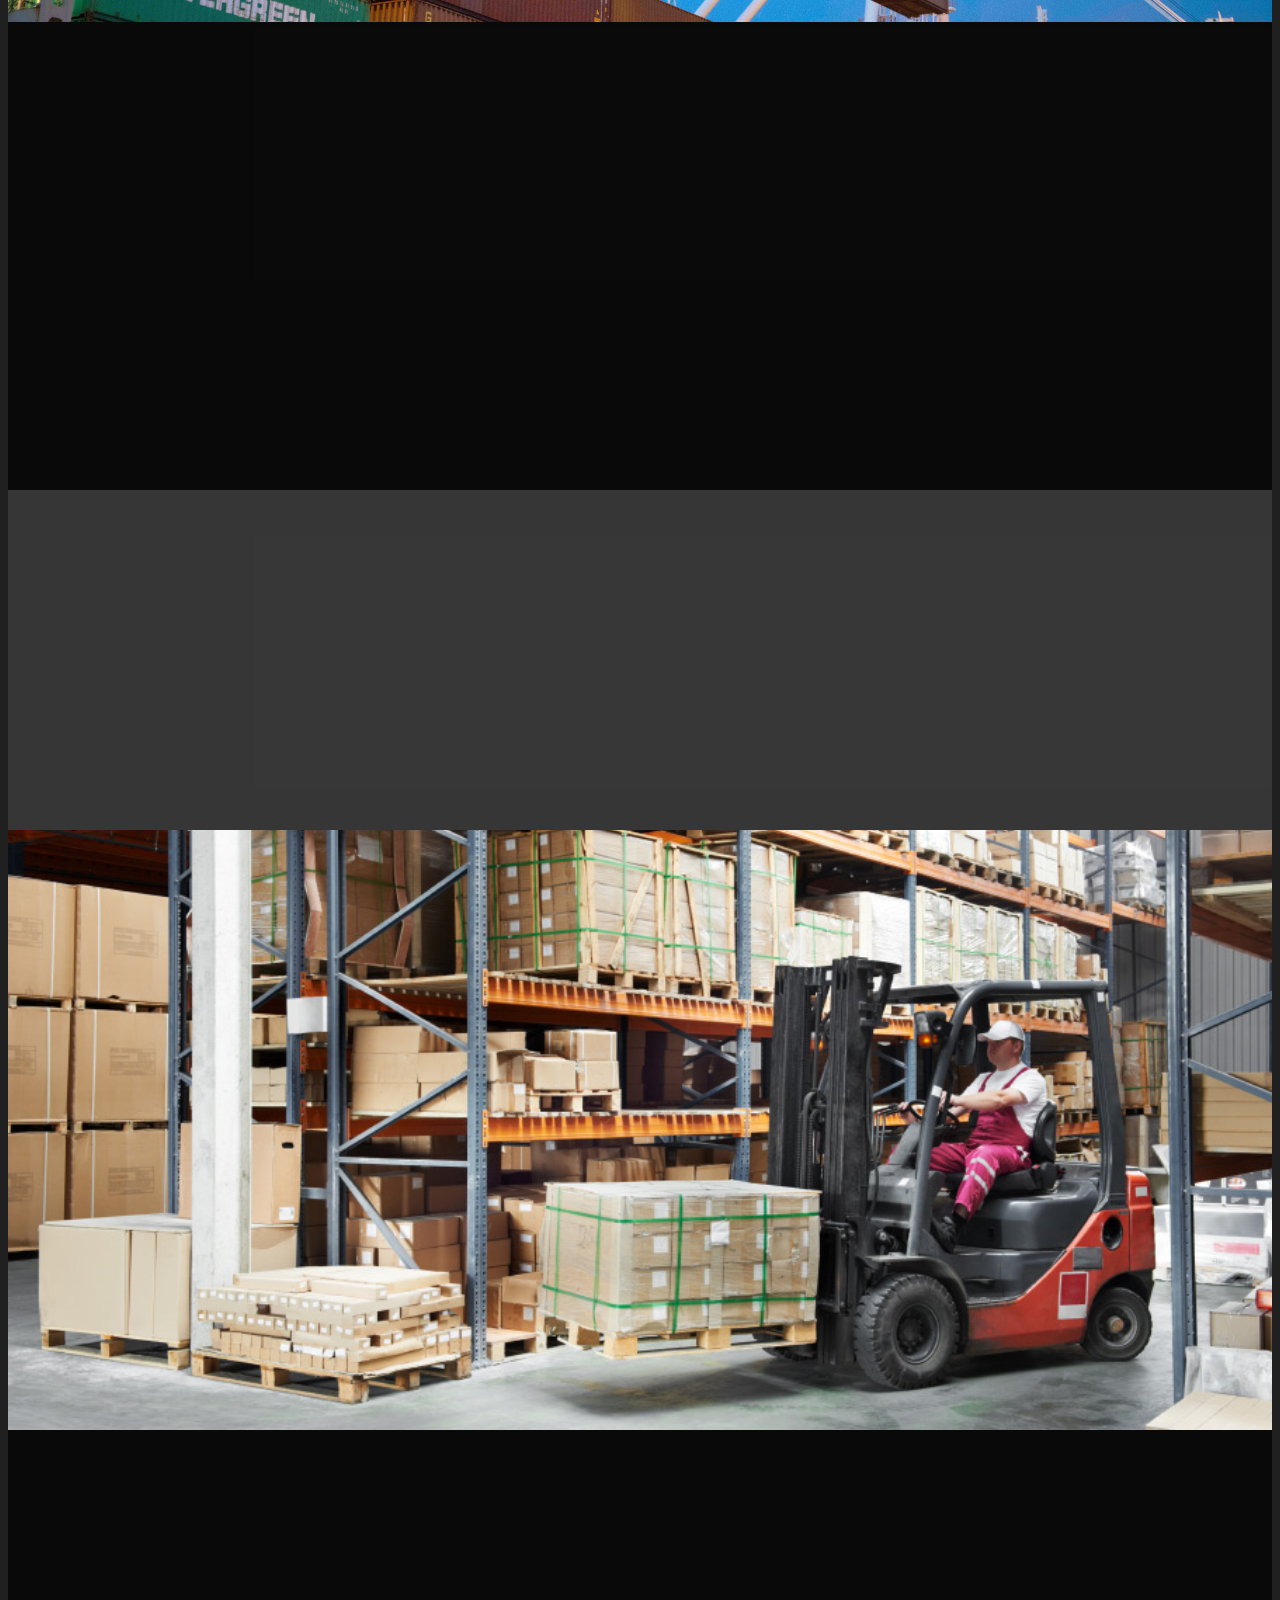
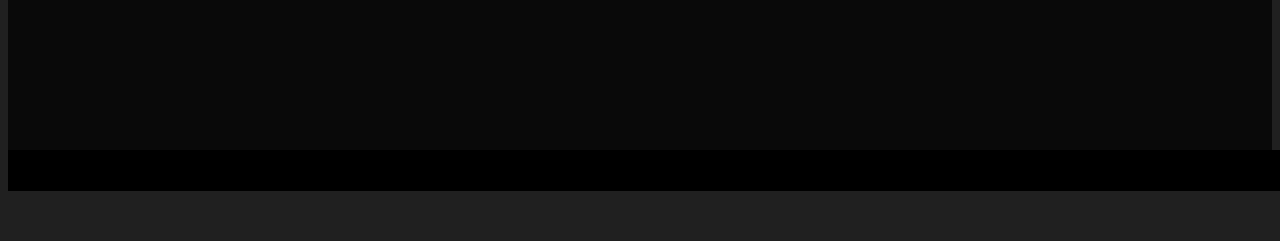
<file: services.html>
<!doctype html>
<html lang="en">
<head>
    <meta charset="utf-8">
    <title>Xceed Logistics</title>
    <!-- Bootstrap-->
    <link rel="stylesheet" href="https://stackpath.bootstrapcdn.com/bootstrap/4.2.1/css/bootstrap.min.css" integrity="sha384-GJzZqFGwb1QTTN6wy59ffF1BuGJpLSa9DkKMp0DgiMDm4iYMj70gZWKYbI706tWS" crossorigin="anonymous">
    <!-- Google Web Fonts -->
    <link href='http://fonts.googleapis.com/css?family=Coustard' rel='stylesheet' type='text/css'>
    <link href='http://fonts.googleapis.com/css?family=Raleway:400,300' rel='stylesheet' type='text/css'>
    <link rel="stylesheet" href="https://use.fontawesome.com/releases/v5.7.0/css/all.css" integrity="sha384-lZN37f5QGtY3VHgisS14W3ExzMWZxybE1SJSEsQp9S+oqd12jhcu+A56Ebc1zFSJ" crossorigin="anonymous">
    <link href="css/style.css" rel="stylesheet"/>
    <link rel="icon" type="image/ico" href="img/favicon.ico"/>
    <style> html{scroll-behavior : smooth;} </style>
</head>
<body>
    
    <!-- Start of Navbar -->
    <nav class="navbar navbar-expand-lg navbar-dark bg-dark">
        <a class="navbar-brand" href="index.html"> <img src="img/logo.png" height="50" width="250" alt="Xceed Logistics" ></a>
        <button class="navbar-toggler" data-toggle="collapse" data-target="#etsh"><span class="navbar-toggler-icon"></span></button>
        <div class="collapse navbar-collapse" id="etsh">
            <ul class="navbar-nav ml-auto">
                <li class="nav-item">
                    <a class="nav-link" href="index.html">Home</a>
                </li>
                <li class="nav-item">
                    <a class="nav-link" href="about.html">ABOUT US</a>
                </li>
                <li class="nav-item active dropdown">
                    <a class="nav-link dropdown-toggle" href="services.html" id="navbarDropdown" role="button" data-toggle="dropdown" aria-haspopup="true" aria-expanded="false">SERVICES</a>
                    <div class="dropdown-menu"  aria-labelledby="navbarDropdown">
                        <a class="dropdown-item" href="#services">Logistics</a>
                        <a class="dropdown-item" href="#about">Customs Clearance</a>
                        <a class="dropdown-item" href="#marine">Marine Insurance</a>
                        <a class="dropdown-item" href="#Warehouse">Warehouse & Distribution</a>
                        <a class="dropdown-item" href="#Supply">Supply Chain Management</a>
                        <a class="dropdown-item" href="#Courier">Courier Shipments</a>
                        <a class="dropdown-item" href="#Packing">Packing</a>
                    </div>
                </li>
                <li class="nav-item">
                    <a class="nav-link" href="contactus.html">CONTACT US</a>
                </li>
            </ul>
        </div>
    </nav>
    <!-- End of Navbar -->
    
    <!-- Start of Header -->
    <header id="header-services">
            <div class="header-services-overlay">
                <div class="container">
                    <div class="row">
                        <div class="col-xs-12 slider-container" data-scroll-reveal="enter right and move 50px over 1.2s">
                            <img class="img-responsive slider-logo" src="img/logo.png"/>
                            <h1><b>Services</b></h1>
                        </div>
                    </div>
                </div>
            </div>
    </header>
    <!-- End of Header -->
    
    <!-- Start of Logistics Section -->
    <section id="services">
        <div class="services-overlay">
            <div class="container">
                <div class="main-head">
                    <h2 data-scroll-reveal="enter left and move 50px over 1.2s">Logistics</h2>
                    <h6 data-scroll-reveal="enter right and move 50px over 1.2s">We provide the following value added services / basic services in addition to our specialized
                        services which sets us apart from our competitors:
                    </h6>
                </div>
                <div id="services-blocks" class="row">
                    <div data-scroll-reveal="enter bottom and move 50px over 1.6s" class="col-lg-4 col-md-4 col-sm-12 col-xs-12 sblock max-height">
                        <i class="fas fa-plane-departure fa large"></i>
                        <h4>Air Freight Forwarding</h4>
                    </div>
                    <div data-scroll-reveal="enter top and move 50px over 1.7s" class="col-lg-4 col-md-4 col-sm-12 col-xs-12 sblock max-height">
                        <i class="fas fa-ship fa large"></i>
                        <h4>Ocean Freight Forwarding</h4>
                    </div>
                    <div data-scroll-reveal="enter bottom and move 50px over 1.8s" class="col-lg-4 col-md-4 col-sm-12 col-xs-12 sblock max-heightp">
                        <i class="fas fa-shipping-fast fa large"></i>
                        <h4>Road Transportation</h4>
                    </div>
                </div>
              </div>
            </div>
    </section>
    <!-- End of Logistics Section -->
    
    <!-- Start air sora -->
    <section id="sora-air">
            <div class="sora-air-overlay">
                <div class="container">
                    <div class="row">
                        <div class="col-xs-12" data-scroll-reveal="enter right and move 50px over 1.2s">
                        </div>
                    </div>
                </div>
            </div>
    </section>
    <!-- End of air sora -->
    
    <!-- Start of Customs Clearance -->
    <section id="about">
        <div class="home-about-overlay">
            <div class="container">
                <div class="main-about">
                    <h2 data-scroll-reveal="enter top and move 50px over 1.2s"><b>Customs Clearance</b></h2>
                    <br/>
                    <h5 data-scroll-reveal="enter bottom and move 50px over 1.4s">
                            Custom clearance forms a major part in the Logistics Industry.
                    </h5>
                    <br/>
                    <p data-scroll-reveal="enter bottom and move 50px over 1.4s">
                             Our customer can avail the latest
                            and the fastest means of clearing their consignments – Export & Import, through our systemized
                            channels unless otherwise subject to custom rules & regulations.
                             Our customs clearance agents
                            are experts in local specifications, conditions and regulations. This on-the-ground knowledge
                            allows them to handle complete administrative tasks for you swiftly and without complications.
                    </p>
                </div>
            </div>
        </div>
    </section>
    <!-- End of Customs Clearance -->
    
    <!-- Start of Marine Insurance -->
    <section id="marine">
        <div class="marine-overlay">
            <div class="container">
                <div class="main-marine">
                    <h2 data-scroll-reveal="enter top and move 50px over 1.2s"><b>Marine Insurance</b></h2>
                    <br/>
                    <h5 data-scroll-reveal="enter bottom and move 50px over 1.4s">
                             Xceed Logistics  has over the years enjoyed a close working relationship with major insurance agencies.</h5>
                    <br/>
                    <p data-scroll-reveal="enter bottom and move 50px over 1.4s">
                            This mutual respect has resulted in Freight Solutions being in the position of being able to offer to its clients<br/> ‘ all risk ‘ policies for:<br/>
                            Marine Insurance.<br/>
                            Transport Insurance.<br/>
                            Storages Insurance.<br/>
                    </p>
                </div>
            </div>
        </div>
    </section>
    <!-- End of Marine Insurance -->
    
    <!-- Start car sora -->
    <section id="sora-car">
            <div class="sora-car-overlay">
                <div class="container">
                    <div class="row">
                        <div class="col-xs-12" data-scroll-reveal="enter right and move 50px over 1.2s">
                        </div>
                    </div>
                </div>
            </div>
    </section>
    <!-- End of car sora -->
    
    <!-- Start of Warehouse & Distribution -->
    <section id="Warehouse">
        <div class="home-about-overlay">
            <div class="container">
                <div class="main-about">
                    <h2 data-scroll-reveal="enter top and move 50px over 1.2s"><b>Warehouse & Distribution</b></h2>
                    <br/>
                    <h5 data-scroll-reveal="enter bottom and move 50px over 1.4s">
                             Our Capabilities help us in providing our customers state of the art warehouse facilities;
                        We provide the following warehousing solutions:
                    </h5>
                    <br/>
                    <p data-scroll-reveal="enter bottom and move 50px over 1.4s">
                        Ware house management Services. (Bonded/Non bonded)<br/>
                        Quality control.<br/>
                        Stacking/Racking.<br/>
                        Pick and Pack.<br/>
                        Distribution within the Country and Export.<br/>
                        Express and non-Express Deliveries.<br/>
                        Track and trace Facilities.<br/>
                    </p>
                </div>
            </div>
        </div>
    </section>
    <!-- End of Warehouse & Distribution -->
    
    <!-- Start Supply sora -->
    <section id="supply-services">
            <div class="supply-services-overlay">
                <div class="container">
                    <div class="row">
                        <div class="col-xs-12" data-scroll-reveal="enter right and move 50px over 1.2s">
                        </div>
                    </div>
                </div>
            </div>
    </section>
    <!-- End of Supply sora -->
    
    <!-- Start of Supply Chain Management-->
    <section id="Supply">
        <div class="marine-overlay">
            <div class="container">
                <div class="main-marine">
                    <h2 data-scroll-reveal="enter top and move 50px over 1.2s"><b>Supply Chain Management</b></h2>
                    <br/>
                    <h5 data-scroll-reveal="enter bottom and move 50px over 1.4s">  
                    Because of the fierce competition in world wide markets and the short life cycle of demanded products we started investing in new technologies for transportation issues & warehousing. We managed the entire cycle from shipping the product till arrive in our client's hand.
                    Co-ordinating with suppliers, manufacturers, warehouses, transportation agencies and stores.
                    </h5>
                    <br/>
                    <p data-scroll-reveal="enter bottom and move 50px over 1.4s">
                    We managed the entire cycle from shipping the product till arrive in our client's hand.
                    Co-ordinating with suppliers, manufacturers, warehouses, transportation agencies and stores.
                    </p>
                </div>
            </div>
        </div>
    </section>
    <!-- End of Supply Chain Management -->
    
    <!-- Start of Courier Shipments -->
    <section id="Courier">
        <div class="home-about-overlay">
            <div class="container">
                <div class="main-about">
                    <h2 data-scroll-reveal="enter top and move 50px over 1.2s"><b>Courier Shipments</b></h2>
                    <br/>
                    <h5 data-scroll-reveal="enter bottom and move 50px over 1.4s">
                             
                        Dealing with most of courier service providers all over the globe to make the impossible to nothing. Fast and trustworthy due to our experience in markets.
                    </h5>
                    <br/>
                </div>
            </div>
        </div>
    </section>
    <!-- End of Courier Shipments -->
    
    <!-- Start of packing sora -->
    <section id="packing-services">
            <div class="packing-services-overlay">
                <div class="container">
                    <div class="row">
                        <div class="col-xs-12" data-scroll-reveal="enter right and move 50px over 1.2s">
                        </div>
                    </div>
                </div>
            </div>
    </section>
    <!-- End of packing sora -->
    
     <!-- Start of packing-->
    <section id="Packing">
        <div class="marine-overlay">
            <div class="container">
                <div class="main-marine">
                    <h2 data-scroll-reveal="enter top and move 50px over 1.2s"><b>Packing</b></h2>
                    <br/>
                    <h5 data-scroll-reveal="enter bottom and move 50px over 1.4s">
                          Due to vast trends and enormous shipped products within, we gain an evolution  with improved tools to pack shipped items. Experts were exactly having the touch to make this happen.
                    </h5>
                    <br/>
                </div>
            </div>
        </div>
    </section>
    <!-- End of packing-->
    
    <!-- End of Home End Section -->
    
    <!-- Start of Footer -->
    <footer id="footer">
        <div class="container">
            <div data-scroll-reveal="enter bottom and move 50px over 1.2s">
                <p class="p-style" data-scroll-reveal="enter over 3.2s">
                    Xceed Logistics. &copy2019; <a href="https://www.handeditors.com" target="_blank">HAND EDITORS</a>
                </p>
            </div>
        </div>
    </footer>
    <!-- End of Footer -->
    
	<script src="https://code.jquery.com/jquery-3.3.1.slim.min.js" integrity="sha384-q8i/X+965DzO0rT7abK41JStQIAqVgRVzpbzo5smXKp4YfRvH+8abtTE1Pi6jizo" crossorigin="anonymous"></script>
    <script src="https://cdnjs.cloudflare.com/ajax/libs/popper.js/1.14.6/umd/popper.min.js" integrity="sha384-wHAiFfRlMFy6i5SRaxvfOCifBUQy1xHdJ/yoi7FRNXMRBu5WHdZYu1hA6ZOblgut" crossorigin="anonymous"></script>
    <script src="https://stackpath.bootstrapcdn.com/bootstrap/4.2.1/js/bootstrap.min.js" integrity="sha384-B0UglyR+jN6CkvvICOB2joaf5I4l3gm9GU6Hc1og6Ls7i6U/mkkaduKaBhlAXv9k" crossorigin="anonymous"></script>
    <script src="js/jquery-1.11.1.min.js" type="text/javascript"></script>
    <script src="js/bootstrap.min.js" type="text/javascript"></script>
    <script src="js/jquery.backstretch.min.js" type="text/javascript"></script>
    <script src="js/scrollReveal.js" type="text/javascript"></script>
    <script src="js/jquery.downCount.js" type="text/javascript"></script>
    <script src="js/custom.js" type="text/javascript"></script>
	
</body>
</html>
</file>
<file: css/style.css>
body
{
	background:#202020;
	color:#fff;
	font:18px/28px 'Raleway', sans-serif;
	font-weight:300;
}


a, a:hover
{
	color:#fff;
}

input:focus
{ 
  background-color: yellow;
}

h1, h2, h3, h4, h5, h6
{
	font-family:'Coustard', sans-serif;
	margin:0;
	padding:0;
	font-weight:300;
}

h1
{
	font-size:72px;
}

h2
{
	font-size:40px;
}

h3
{
	font-size:36px;
}

h4
{
	font-size:30px;
}

h5
{
	font-size:24px;
}

h6
{
	font-size:18px;
}

.navbar .nav-link
{
    font-size:14px;
    text-transform:uppercase;
    padding-left:1em !important;
    padding-right:1em !important;

}

.navbar .nav-item.active
{
    border-left: #444 3px solid;
}

#showcase
{
    text-shadow: 5px 2px 4px black;
}
.carousel-item
{
  height: 750px;
    
}

.carousel-image-0
{
  background: url("../img/2.jpg");
  background-size: cover;
}

.carousel-image-1
{
  background: url("../img/1.jpg");
  background-size: cover; 
}

.carousel-image-2 
{
  background: url("../img/3.jpg");
  background-size: cover; 
}

.carousel-image-3 
{
  background: url("../img/4.jpg");
  background-size: cover; 
}

.carousel-image-4
{
  background: url("../img/6.png");
  background-size: cover; 
}


.carousel-caption
{
    margin:auto;
    text-align:center;
    text-shadow: 5px 2px 4px black;
    background-color:rgba(53,58,64,0.7);
    border-radius: 10px;
}
    
.header-overlay
{
    background: url("../img/5.jpg") 50% 50% no-repeat;
    background-size:cover;
    background-attachment:fixed;
    height: 600px;
    text-align: center;
    color: white;
    text-shadow: 5px 3px 4px black;
}


.slider-logo
{
  width: 700px;
  margin: 0px auto;
}

.supply-services-overlay
{
    background: url("../img/222.jpg") 50% 50% no-repeat;
    background-size:cover;
    height: 600px;
}

.sora-air-overlay
{
    background: url("../img/air.jpg") 50% 50% no-repeat;
    background-size:cover;
    height: 600px;  
}

.sora-car-overlay
{
    background: url("../img/55.jpg") 50% 50% no-repeat;
    background-size:cover;
    height: 600px;  
}

.sora-mission-overlay
{
    background: url("../img/Vision.jpg") 50% 50% no-repeat;
    background-size:cover;
    height: 600px;
}
.packing-services-overlay
{
    background: url("../img/333.jpg") 50% 50% no-repeat;
    background-size:cover;
    height: 600px;
}

.header-services-overlay
{
    background: url("../img/services.jpg") 50% 50% no-repeat;
    background-size:cover;
    
    height: 600px;
    text-align: center;
    color: white;
    text-shadow: 5px 3px 4px black;
}

.main-head
{
    text-align:center;
    color:white;
    padding:0 0 40px;
    text-shadow: 5px 3px 3px black;
}

.main-head h2
{
    padding:0 0 20px;
}

.main-head p
{
    font-size:24px;
    line-height:36px;
}
		
.sblock
{
    border:1px solid transparent; 
    -webkit-transition: all 0.5s ease;
    -moz-transition: all 0.5s ease;
    -o-transition: all 0.5s ease;
}

.sblock:hover
{
    border:1px solid rgba(5, 195, 249, 0.5);
    background:rgba(5, 195, 249, 0.5); 
}

#about p
{ 
    font-size:16px;
    color:white;
    text-shadow: 5px 2px 4px black;
}

.about-overlay
{
    background:rgba(0, 0, 0, 0.9);
    padding:70px 0;
}

.home-about-overlay
{
    background:rgba(255,255,255,0.1);
    padding:70px 0;
}

.home-about-overlay span.fa
{
    font-size:60px;
    text-shadow: 5px 2px 4px black;
    padding: 40px;
}
.main-about
{
    text-align:center;
    color:white;
    padding:0 0 40px;
    text-shadow: 5px 3px 3px black;
}

.main-about h2
{
    padding:0 0 20px;
}

.main-about p
{
    font-size:24px;
    line-height:36px;
}

#services p
{ 
    font-size:16px;
    color:white;
    text-shadow: 5px 2px 4px black;
}

.services-overlay
{
    background:rgba(0, 0, 0, 0.9);
    padding:70px 0;
}

#services-blocks div
{
    text-align:center;
    padding:20px 20px 30px 20px;
}

.marine-overlay
{
    background:rgba(0, 0, 0, 0.7);
    padding:70px 0;
}
.main-marine
{
    text-align:center;
    color:white;
    padding:0 0 40px;
    text-shadow: 5px 3px 3px black;
}

#services-blocks div span.fa
{
    width:110px;
    height:110px;
    line-height:110px;
    font-size:60px;
    text-shadow: 5px 2px 4px black;
				
    color:rgba(255,255,255,1);
    -webkit-border-radius:50%;
    -moz-border-radius:50%;
    border-radius:50%;
}

#services-blocks div i.fa
{
    width:110px;
    height:110px;
    line-height:110px;
    font-size:60px;
    text-shadow: 5px 2px 4px black;
				
    color:rgba(255,255,255,1);
    -webkit-border-radius:50%;
    -moz-border-radius:50%;
    border-radius:50%;
}

#services-blocks h4
{
    padding:20px 0;
    color:white;
    text-shadow: 5px 2px 4px black;
}

.main-sora img
{
   float: left;
}

#home-heading
{
    position: relative;
    min-height: 300px;
    text-align: center;
    text-shadow: 5px 2px 4px gray;
    color: black; 
    font-weight: bold;
    
}

.dark-overlay
{
  background-color: rgba(255, 255, 255, 1);
  width: auto;
  height: 100%;
}

#contact .msg
{
    height: 100px;
}

#footer
{
    position: absolute;
    width: 100%;
	font-size:13px;
	text-align:center;
    color: white;
	background-color: rgba(0, 0, 0, 1);  
}

.p-style
{
    margin-bottom: auto;
}

.copyright
{
    font-size:16px;
}

.slider-container{

    margin: 0 auto;
    padding-top: 100px
    
}
</file>
